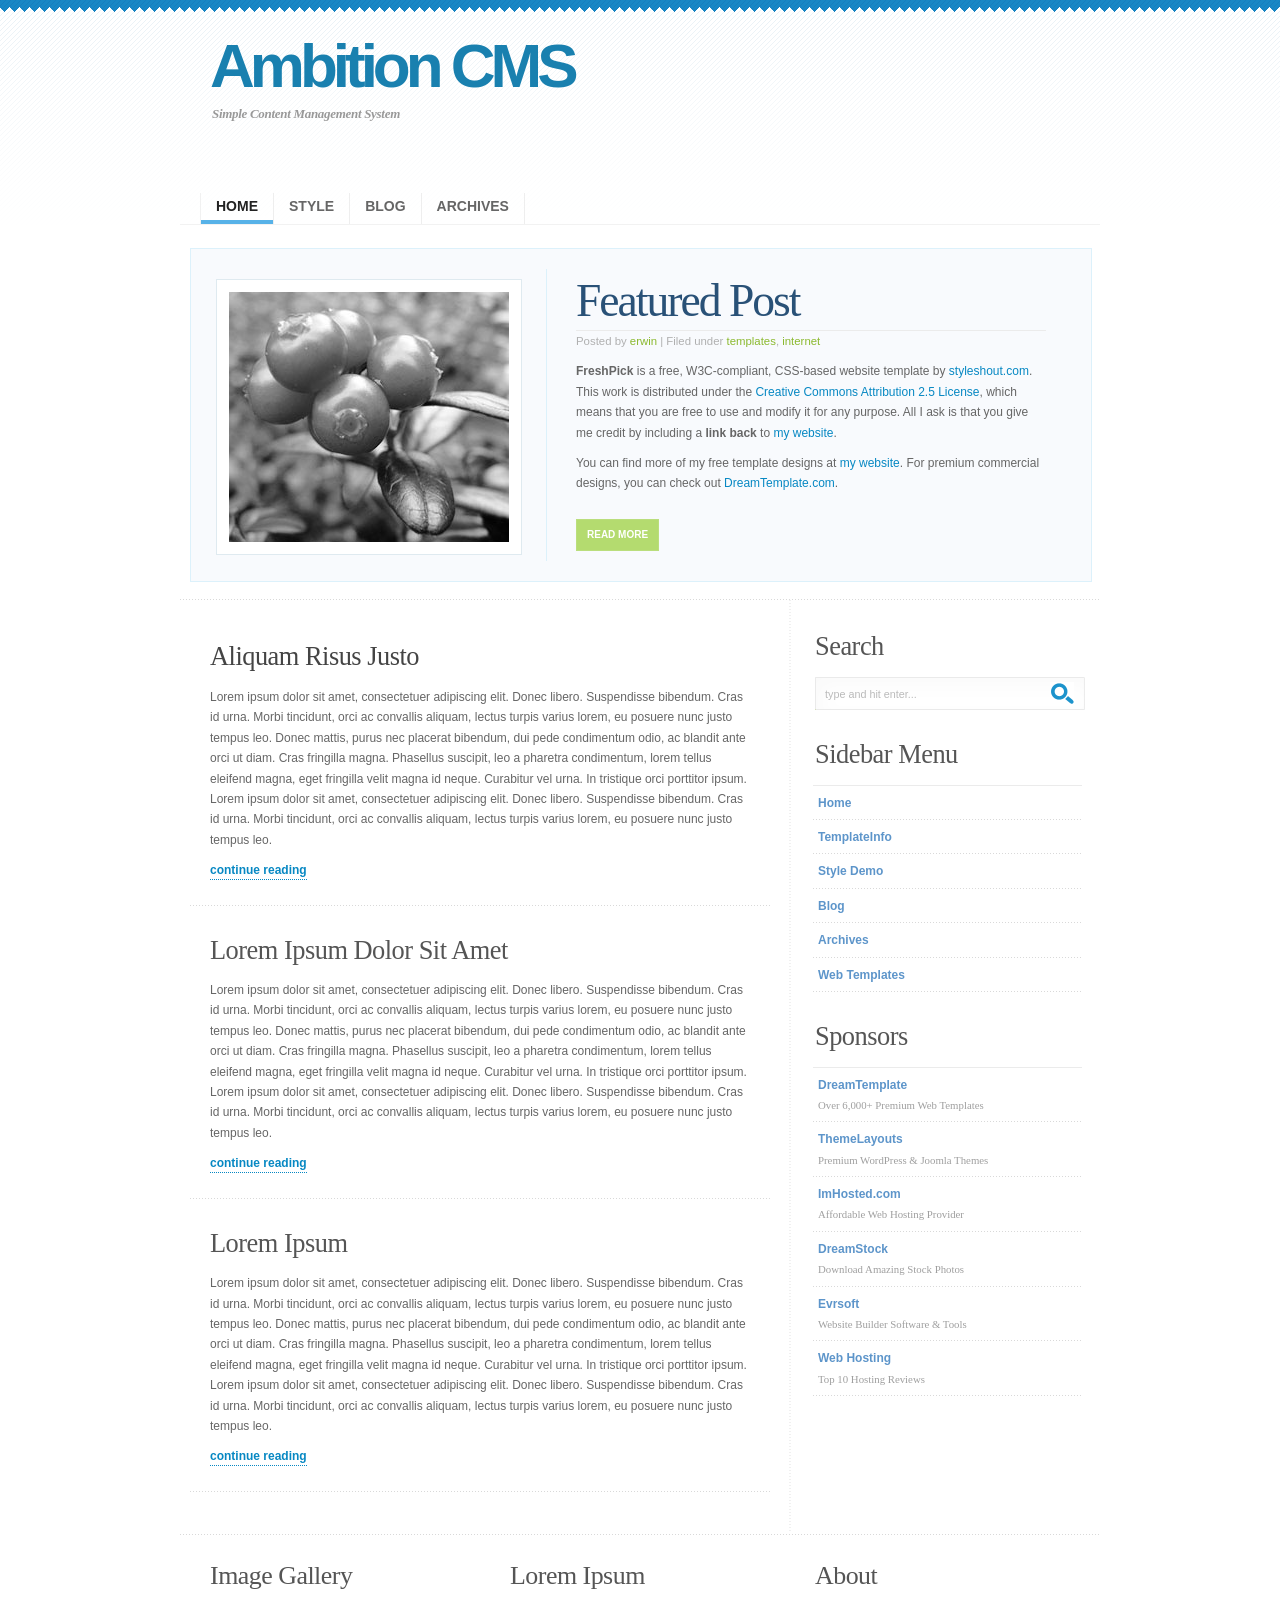
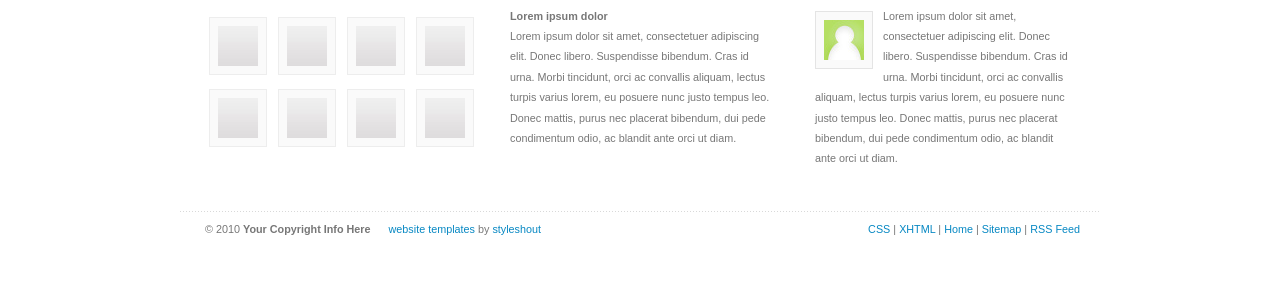
<file: index.html>
<!DOCTYPE html PUBLIC "-//W3C//DTD XHTML 1.0 Strict//EN" "http://www.w3.org/TR/xhtml1/DTD/xhtml1-strict.dtd">

<html xmlns="http://www.w3.org/1999/xhtml" xml:lang="en" lang="en">

<head>

<title>Ambition CMS</title>

<meta http-equiv="content-type" content="application/xhtml+xml; charset=UTF-8" />
<meta name="author" content="Erwin Aligam - styleshout.com" />
<meta name="description" content="Site Description Here" />
<meta name="keywords" content="keywords, here" />
<meta name="robots" content="index, follow, noarchive" />
<meta name="googlebot" content="noarchive" />

<link rel="stylesheet" type="text/css" media="screen" href="css/screen.css" />

</head>

<body>

<!-- wrap starts here -->
<div id="wrap">

	<!--header -->
	<div id="header">			
				
		<h1 id="logo-text"><a href="index.html" title="">Ambition CMS</a></h1>		
		<p id="slogan">Simple Content Management System</p>	
		
		<div  id="nav">
			<ul>
				<li class="first" id="current"><a href="index.html">Home</a></li>
				<li><a href="style.html">Style</a></li>
				<li><a href="blog.html">Blog</a></li>
				<li><a href="archives.html">Archives</a></li>								
			</ul>		
		</div>	
		
		<div id="header-image"></div>
						
	<!--header ends-->					
	</div>
	
	<!-- featured starts -->	
	<div id="featured" class="clear">				
				
			<a name="TemplateInfo"></a>
			
			<div class="image-block">
              <img src="images/img-featured.jpg" alt="featured"/>
         </div>			
			
			<div class="text-block">
			
				<h2><a href="index.html">Featured Post</a></h2>
                <p class="post-info">Posted by <a href="index.html">erwin</a> | Filed under <a href="index.html">templates</a>, <a href="index.html">internet</a></p>
			
                <p><strong>FreshPick</strong> is a free, W3C-compliant, CSS-based website template
				by <a href="http://www.styleshout.com/">styleshout.com</a>. This work is
				distributed under the <a rel="license" href="http://creativecommons.org/licenses/by/2.5/">
				Creative Commons Attribution 2.5  License</a>, which means that you are free to
				use and modify it for any purpose. All I ask is that you give me credit by including a <strong>link back</strong> to
				<a href="http://www.styleshout.com/">my website</a>.
                </p>

                <p>
                You can find more of my free template designs at <a href="http://www.styleshout.com/">my website</a>.
				For premium commercial designs, you can check out
                <a href="http://www.dreamtemplate.com" title="Website Templates">DreamTemplate.com</a>.
				</p>

				<p><a href="index.html" class="more-link">Read More</a></p>
								
			</div>								
	
	<!-- featured ends -->
	</div>	
	
	<!-- content -->
	<div id="content-outer" class="clear"><div id="content-wrap">
	
		<div id="content">
		
			<div id="left">			
			
				<div class="entry">
				
					<h3><a href="index.html">Aliquam Risus Justo</a></h3>
					<p>
					Lorem ipsum dolor sit amet, consectetuer adipiscing elit. Donec libero. Suspendisse bibendum. 
					Cras id urna. Morbi tincidunt, orci ac convallis aliquam, lectus turpis varius lorem, eu 
					posuere nunc justo tempus leo. Donec mattis, purus nec placerat bibendum, dui pede condimentum 
					odio, ac blandit ante orci ut diam. Cras fringilla magna. Phasellus suscipit, leo a pharetra 
					condimentum, lorem tellus eleifend magna, eget fringilla velit magna id neque. Curabitur vel urna. 
					In tristique orci porttitor ipsum. Lorem ipsum dolor sit amet, consectetuer adipiscing elit. Donec libero. Suspendisse bibendum. 
					Cras id urna. Morbi tincidunt, orci ac convallis aliquam, lectus turpis varius lorem, eu 
					posuere nunc justo tempus leo. 				
					</p>
								
					<p><a class="more-link" href="index.html">continue reading</a></p>
				
				</div>
				
				<div class="entry">
						
					<h3>Lorem Ipsum Dolor Sit Amet</h3>
					<p>
					Lorem ipsum dolor sit amet, consectetuer adipiscing elit. Donec libero. Suspendisse bibendum. 
					Cras id urna. Morbi tincidunt, orci ac convallis aliquam, lectus turpis varius lorem, eu 
					posuere nunc justo tempus leo. Donec mattis, purus nec placerat bibendum, dui pede condimentum 
					odio, ac blandit ante orci ut diam. Cras fringilla magna. Phasellus suscipit, leo a pharetra 
					condimentum, lorem tellus eleifend magna, eget fringilla velit magna id neque. Curabitur vel urna. 
					In tristique orci porttitor ipsum. Lorem ipsum dolor sit amet, consectetuer adipiscing elit. Donec libero. Suspendisse bibendum. 
					Cras id urna. Morbi tincidunt, orci ac convallis aliquam, lectus turpis varius lorem, eu 
					posuere nunc justo tempus leo. 				
					</p>
				
					<p><a class="more-link" href="index.html">continue reading</a></p>
				
				</div>
				
				<div class="entry">
			
					<h3>Lorem Ipsum</h3>
					<p>
					Lorem ipsum dolor sit amet, consectetuer adipiscing elit. Donec libero. Suspendisse bibendum. 
					Cras id urna. Morbi tincidunt, orci ac convallis aliquam, lectus turpis varius lorem, eu 
					posuere nunc justo tempus leo. Donec mattis, purus nec placerat bibendum, dui pede condimentum 
					odio, ac blandit ante orci ut diam. Cras fringilla magna. Phasellus suscipit, leo a pharetra 
					condimentum, lorem tellus eleifend magna, eget fringilla velit magna id neque. Curabitur vel urna. 
					In tristique orci porttitor ipsum. Lorem ipsum dolor sit amet, consectetuer adipiscing elit. Donec libero. Suspendisse bibendum. 
					Cras id urna. Morbi tincidunt, orci ac convallis aliquam, lectus turpis varius lorem, eu 
					posuere nunc justo tempus leo. 				
					</p>
				
					<p><a class="more-link" href="index.html">continue reading</a></p>
			
				</div>
				
			</div>
		
			<div id="right">
					
				<h3>Search</h3>
			
				<form id="quick-search" action="index.html" method="get" >
					<p>
					<label for="qsearch">Search:</label>
					<input class="tbox" id="qsearch" type="text" name="qsearch" value="type and hit enter..." title="Start typing and hit ENTER" />
					<input class="btn" alt="Search" type="image" name="searchsubmit" title="Search" src="images/search.gif" />
					</p>
				</form>	
				
				<div class="sidemenu">	
					<h3>Sidebar Menu</h3>
					<ul>				
						<li><a href="index.html">Home</a></li>
						<li><a href="index.html#TemplateInfo">TemplateInfo</a></li>
						<li><a href="style.html">Style Demo</a></li>
						<li><a href="blog.html">Blog</a></li>
						<li><a href="archives.html">Archives</a></li>
						<li><a href="http://www.dreamtemplate.com" title="Web Templates">Web Templates</a></li>
					</ul>	
				</div>
							
				<div class="sidemenu">
					<h3>Sponsors</h3>
					<ul>
						<li><a href="http://www.dreamtemplate.com" title="Website Templates">DreamTemplate <br />
                            <span>Over 6,000+ Premium Web Templates</span></a>
                        </li>
						<li><a href="http://www.themelayouts.com" title="WordPress Themes">ThemeLayouts <br />
                            <span>Premium WordPress &amp; Joomla Themes</span></a>
                        </li>
						<li><a href="http://www.imhosted.com" title="Website Hosting">ImHosted.com <br />
                            <span>Affordable Web Hosting Provider</span></a>
                        </li>
						<li><a href="http://www.dreamstock.com" title="Stock Photos">DreamStock <br />
                            <span>Download Amazing Stock Photos</span></a>
                        </li>
						<li><a href="http://www.evrsoft.com" title="Website Builder">Evrsoft <br />
                            <span>Website Builder Software &amp; Tools</span></a>
                        </li>
						<li><a href="http://www.webhostingwp.com" title="Web Hosting">Web Hosting <br />
                            <span>Top 10 Hosting Reviews</span></a>
                        </li>
					</ul>
				</div>		
				
				
					
			</div>		
		
		</div>	
			
	<!-- content end -->	
	</div></div>
		
	<!-- footer starts here -->	
	<div id="footer-outer" class="clear"><div id="footer-wrap">
	
		<div class="col-a">
		
			<h3>Image Gallery </h3>					
				
			<p class="thumbs">
				<a href="index.html"><img src="images/thumb.jpg" width="40" height="40" alt="thumbnail" /></a>
				<a href="index.html"><img src="images/thumb.jpg" width="40" height="40" alt="thumbnail" /></a>
				<a href="index.html"><img src="images/thumb.jpg" width="40" height="40" alt="thumbnail" /></a>
				<a href="index.html"><img src="images/thumb.jpg" width="40" height="40" alt="thumbnail" /></a>
				<a href="index.html"><img src="images/thumb.jpg" width="40" height="40" alt="thumbnail" /></a>
				<a href="index.html"><img src="images/thumb.jpg" width="40" height="40" alt="thumbnail" /></a>	
				<a href="index.html"><img src="images/thumb.jpg" width="40" height="40" alt="thumbnail" /></a>
				<a href="index.html"><img src="images/thumb.jpg" width="40" height="40" alt="thumbnail" /></a>				
			</p>				
				
				
		</div>
		
		<div class="col-a">
		
			<h3>Lorem Ipsum</h3>
			
			<p>
			<strong>Lorem ipsum dolor</strong> <br />
			Lorem ipsum dolor sit amet, consectetuer adipiscing elit. Donec libero. Suspendisse bibendum. 
			Cras id urna. Morbi tincidunt, orci ac convallis aliquam, lectus turpis varius lorem, eu 
			posuere nunc justo tempus leo. Donec mattis, purus nec placerat bibendum, dui pede condimentum 
			odio, ac blandit ante orci ut diam.</p>
		
				
		</div>		
	
		<div class="col-b">
		
			<h3>About</h3>			
			
			<p>
			<a href="index.html"><img src="images/gravatar.jpg" width="40" height="40" alt="firefox" class="float-left" /></a>
			Lorem ipsum dolor sit amet, consectetuer adipiscing elit. Donec libero. Suspendisse bibendum. 
			Cras id urna. Morbi tincidunt, orci ac convallis aliquam, lectus turpis varius lorem, eu 
			posuere nunc justo tempus leo. Donec mattis, purus nec placerat bibendum, dui pede condimentum 
			odio, ac blandit ante orci ut diam.</p>
			
			
			
		</div>		
	
	<!-- footer ends -->		
	</div></div>
	
	<!-- footer-bottom starts -->		
	<div id="footer-bottom">
		<div class="bottom-left">
			<p>
			&copy; 2010 <strong>Your Copyright Info Here</strong>&nbsp; &nbsp; &nbsp;
			<a href="http://www.bluewebtemplates.com/" title="Website Templates">website templates</a> by <a href="http://www.styleshout.com/">styleshout</a>
			</p>
		</div>
	
		<div class="bottom-right">
			<p>		
				<a href="http://jigsaw.w3.org/css-validator/check/referer">CSS</a> | 
		   	<a href="http://validator.w3.org/check/referer">XHTML</a>	|			
				<a href="index.html">Home</a> |
				<a href="index.html">Sitemap</a> |
				<a href="index.html">RSS Feed</a>								
			</p>
		</div>
	<!-- footer-bottom ends -->		
	</div>
	
<!-- wrap ends here -->
</div>

</body>
</html>
</file>
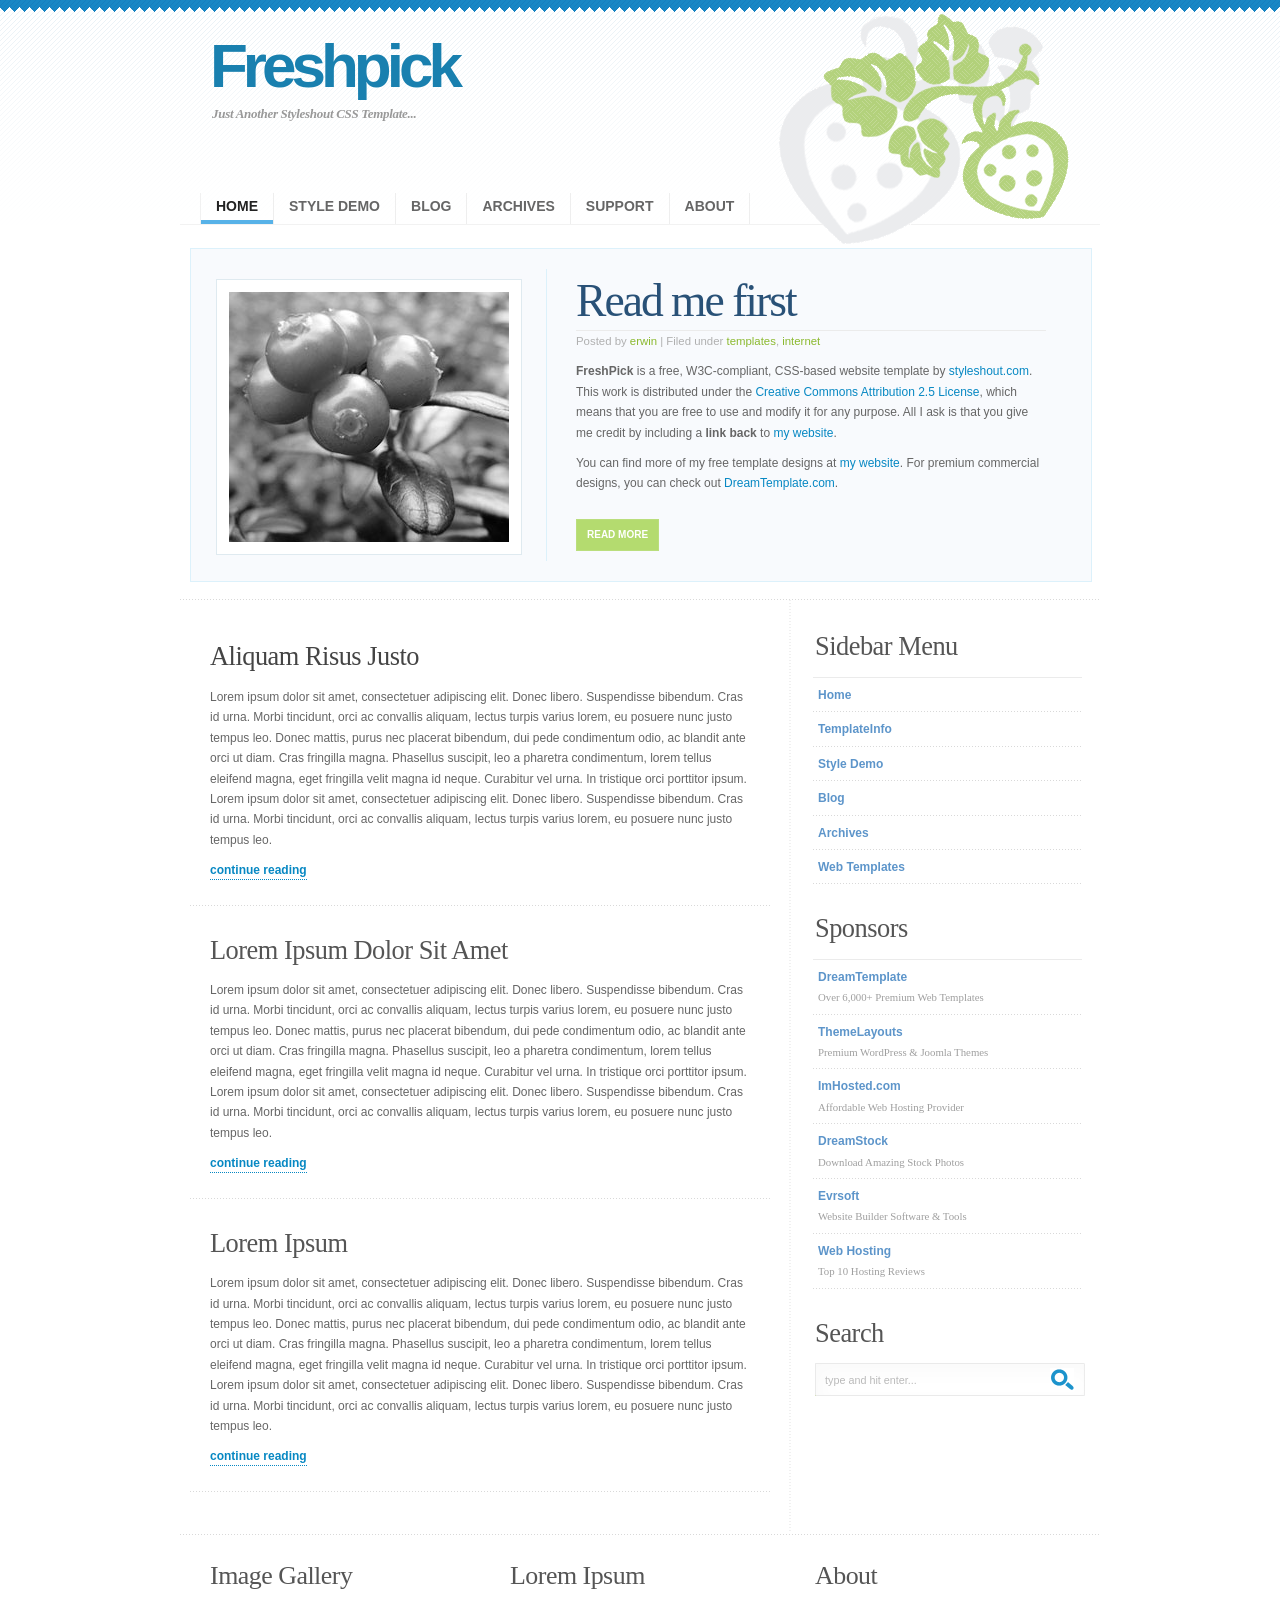
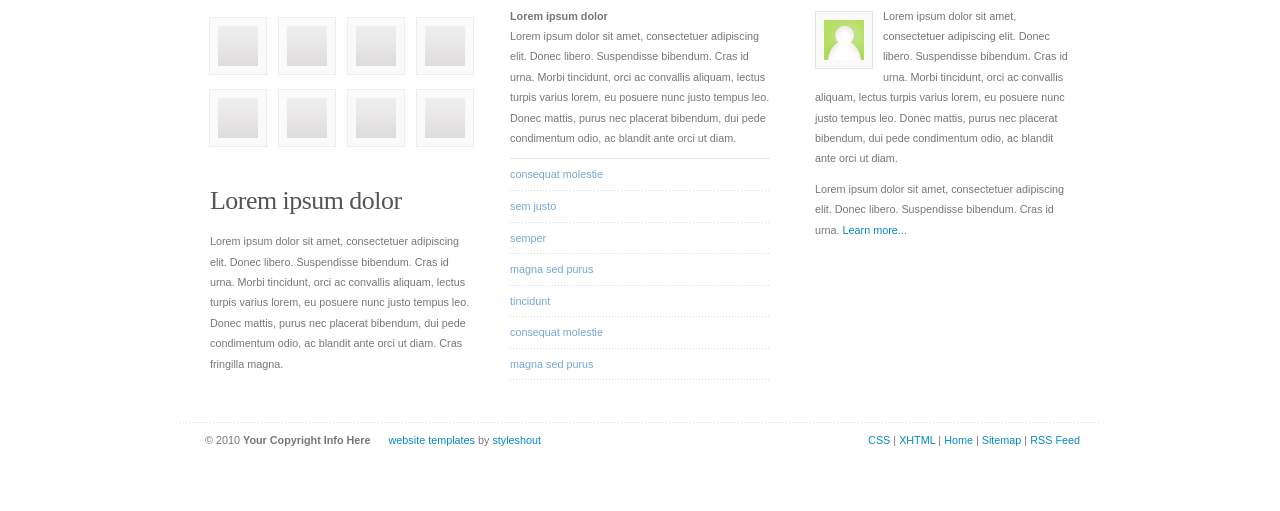
<file: bkp/Freshpick10/index.html>
<!DOCTYPE html PUBLIC "-//W3C//DTD XHTML 1.0 Strict//EN" "http://www.w3.org/TR/xhtml1/DTD/xhtml1-strict.dtd">

<html xmlns="http://www.w3.org/1999/xhtml" xml:lang="en" lang="en">

<head>

<title>Fresh Pick</title>

<meta http-equiv="content-type" content="application/xhtml+xml; charset=UTF-8" />
<meta name="author" content="Erwin Aligam - styleshout.com" />
<meta name="description" content="Site Description Here" />
<meta name="keywords" content="keywords, here" />
<meta name="robots" content="index, follow, noarchive" />
<meta name="googlebot" content="noarchive" />

<link rel="stylesheet" type="text/css" media="screen" href="css/screen.css" />

</head>

<body>

<!-- wrap starts here -->
<div id="wrap">

	<!--header -->
	<div id="header">			
				
		<h1 id="logo-text"><a href="index.html" title="">Freshpick</a></h1>		
		<p id="slogan">Just Another Styleshout CSS Template... </p>	
		
		<div  id="nav">
			<ul>
				<li class="first" id="current"><a href="index.html">Home</a></li>
				<li><a href="style.html">Style Demo</a></li>
				<li><a href="blog.html">Blog</a></li>
				<li><a href="archives.html">Archives</a></li>
				<li><a href="index.html">Support</a></li>
				<li><a href="index.html">About</a></li>		
			</ul>		
		</div>	
		
		<div id="header-image"></div>
						
	<!--header ends-->					
	</div>
	
	<!-- featured starts -->	
	<div id="featured" class="clear">				
				
			<a name="TemplateInfo"></a>
			
			<div class="image-block">
              <img src="images/img-featured.jpg" alt="featured"/>
         </div>			
			
			<div class="text-block">
			
				<h2><a href="index.html">Read me first</a></h2>
                <p class="post-info">Posted by <a href="index.html">erwin</a> | Filed under <a href="index.html">templates</a>, <a href="index.html">internet</a></p>
			
                <p><strong>FreshPick</strong> is a free, W3C-compliant, CSS-based website template
				by <a href="http://www.styleshout.com/">styleshout.com</a>. This work is
				distributed under the <a rel="license" href="http://creativecommons.org/licenses/by/2.5/">
				Creative Commons Attribution 2.5  License</a>, which means that you are free to
				use and modify it for any purpose. All I ask is that you give me credit by including a <strong>link back</strong> to
				<a href="http://www.styleshout.com/">my website</a>.
                </p>

                <p>
                You can find more of my free template designs at <a href="http://www.styleshout.com/">my website</a>.
				For premium commercial designs, you can check out
                <a href="http://www.dreamtemplate.com" title="Website Templates">DreamTemplate.com</a>.
				</p>

				<p><a href="index.html" class="more-link">Read More</a></p>
								
			</div>								
	
	<!-- featured ends -->
	</div>	
	
	<!-- content -->
	<div id="content-outer" class="clear"><div id="content-wrap">
	
		<div id="content">
		
			<div id="left">			
			
				<div class="entry">
				
					<h3><a href="index.html">Aliquam Risus Justo</a></h3>
					<p>
					Lorem ipsum dolor sit amet, consectetuer adipiscing elit. Donec libero. Suspendisse bibendum. 
					Cras id urna. Morbi tincidunt, orci ac convallis aliquam, lectus turpis varius lorem, eu 
					posuere nunc justo tempus leo. Donec mattis, purus nec placerat bibendum, dui pede condimentum 
					odio, ac blandit ante orci ut diam. Cras fringilla magna. Phasellus suscipit, leo a pharetra 
					condimentum, lorem tellus eleifend magna, eget fringilla velit magna id neque. Curabitur vel urna. 
					In tristique orci porttitor ipsum. Lorem ipsum dolor sit amet, consectetuer adipiscing elit. Donec libero. Suspendisse bibendum. 
					Cras id urna. Morbi tincidunt, orci ac convallis aliquam, lectus turpis varius lorem, eu 
					posuere nunc justo tempus leo. 				
					</p>
								
					<p><a class="more-link" href="index.html">continue reading</a></p>
				
				</div>
				
				<div class="entry">
						
					<h3>Lorem Ipsum Dolor Sit Amet</h3>
					<p>
					Lorem ipsum dolor sit amet, consectetuer adipiscing elit. Donec libero. Suspendisse bibendum. 
					Cras id urna. Morbi tincidunt, orci ac convallis aliquam, lectus turpis varius lorem, eu 
					posuere nunc justo tempus leo. Donec mattis, purus nec placerat bibendum, dui pede condimentum 
					odio, ac blandit ante orci ut diam. Cras fringilla magna. Phasellus suscipit, leo a pharetra 
					condimentum, lorem tellus eleifend magna, eget fringilla velit magna id neque. Curabitur vel urna. 
					In tristique orci porttitor ipsum. Lorem ipsum dolor sit amet, consectetuer adipiscing elit. Donec libero. Suspendisse bibendum. 
					Cras id urna. Morbi tincidunt, orci ac convallis aliquam, lectus turpis varius lorem, eu 
					posuere nunc justo tempus leo. 				
					</p>
				
					<p><a class="more-link" href="index.html">continue reading</a></p>
				
				</div>
				
				<div class="entry">
			
					<h3>Lorem Ipsum</h3>
					<p>
					Lorem ipsum dolor sit amet, consectetuer adipiscing elit. Donec libero. Suspendisse bibendum. 
					Cras id urna. Morbi tincidunt, orci ac convallis aliquam, lectus turpis varius lorem, eu 
					posuere nunc justo tempus leo. Donec mattis, purus nec placerat bibendum, dui pede condimentum 
					odio, ac blandit ante orci ut diam. Cras fringilla magna. Phasellus suscipit, leo a pharetra 
					condimentum, lorem tellus eleifend magna, eget fringilla velit magna id neque. Curabitur vel urna. 
					In tristique orci porttitor ipsum. Lorem ipsum dolor sit amet, consectetuer adipiscing elit. Donec libero. Suspendisse bibendum. 
					Cras id urna. Morbi tincidunt, orci ac convallis aliquam, lectus turpis varius lorem, eu 
					posuere nunc justo tempus leo. 				
					</p>
				
					<p><a class="more-link" href="index.html">continue reading</a></p>
			
				</div>
				
			</div>
		
			<div id="right">
							
				<div class="sidemenu">	
					<h3>Sidebar Menu</h3>
					<ul>				
						<li><a href="index.html">Home</a></li>
						<li><a href="index.html#TemplateInfo">TemplateInfo</a></li>
						<li><a href="style.html">Style Demo</a></li>
						<li><a href="blog.html">Blog</a></li>
						<li><a href="archives.html">Archives</a></li>
						<li><a href="http://www.dreamtemplate.com" title="Web Templates">Web Templates</a></li>
					</ul>	
				</div>
							
				<div class="sidemenu">
					<h3>Sponsors</h3>
					<ul>
						<li><a href="http://www.dreamtemplate.com" title="Website Templates">DreamTemplate <br />
                            <span>Over 6,000+ Premium Web Templates</span></a>
                        </li>
						<li><a href="http://www.themelayouts.com" title="WordPress Themes">ThemeLayouts <br />
                            <span>Premium WordPress &amp; Joomla Themes</span></a>
                        </li>
						<li><a href="http://www.imhosted.com" title="Website Hosting">ImHosted.com <br />
                            <span>Affordable Web Hosting Provider</span></a>
                        </li>
						<li><a href="http://www.dreamstock.com" title="Stock Photos">DreamStock <br />
                            <span>Download Amazing Stock Photos</span></a>
                        </li>
						<li><a href="http://www.evrsoft.com" title="Website Builder">Evrsoft <br />
                            <span>Website Builder Software &amp; Tools</span></a>
                        </li>
						<li><a href="http://www.webhostingwp.com" title="Web Hosting">Web Hosting <br />
                            <span>Top 10 Hosting Reviews</span></a>
                        </li>
					</ul>
				</div>		
				
				<h3>Search</h3>
			
				<form id="quick-search" action="index.html" method="get" >
					<p>
					<label for="qsearch">Search:</label>
					<input class="tbox" id="qsearch" type="text" name="qsearch" value="type and hit enter..." title="Start typing and hit ENTER" />
					<input class="btn" alt="Search" type="image" name="searchsubmit" title="Search" src="images/search.gif" />
					</p>
				</form>	
					
			</div>		
		
		</div>	
			
	<!-- content end -->	
	</div></div>
		
	<!-- footer starts here -->	
	<div id="footer-outer" class="clear"><div id="footer-wrap">
	
		<div class="col-a">
		
			<h3>Image Gallery </h3>					
				
			<p class="thumbs">
				<a href="index.html"><img src="images/thumb.jpg" width="40" height="40" alt="thumbnail" /></a>
				<a href="index.html"><img src="images/thumb.jpg" width="40" height="40" alt="thumbnail" /></a>
				<a href="index.html"><img src="images/thumb.jpg" width="40" height="40" alt="thumbnail" /></a>
				<a href="index.html"><img src="images/thumb.jpg" width="40" height="40" alt="thumbnail" /></a>
				<a href="index.html"><img src="images/thumb.jpg" width="40" height="40" alt="thumbnail" /></a>
				<a href="index.html"><img src="images/thumb.jpg" width="40" height="40" alt="thumbnail" /></a>	
				<a href="index.html"><img src="images/thumb.jpg" width="40" height="40" alt="thumbnail" /></a>
				<a href="index.html"><img src="images/thumb.jpg" width="40" height="40" alt="thumbnail" /></a>				
			</p>	
			
			<h3>Lorem ipsum dolor</h3>
			
			<p>Lorem ipsum dolor sit amet, consectetuer adipiscing elit. Donec libero. Suspendisse bibendum. 
			Cras id urna. Morbi tincidunt, orci ac convallis aliquam, lectus turpis varius lorem, eu 
			posuere nunc justo tempus leo. Donec mattis, purus nec placerat bibendum, dui pede condimentum 
			odio, ac blandit ante orci ut diam. Cras fringilla magna.  
		   </p>			
				
		</div>
		
		<div class="col-a">
		
			<h3>Lorem Ipsum</h3>
			
			<p>
			<strong>Lorem ipsum dolor</strong> <br />
			Lorem ipsum dolor sit amet, consectetuer adipiscing elit. Donec libero. Suspendisse bibendum. 
			Cras id urna. Morbi tincidunt, orci ac convallis aliquam, lectus turpis varius lorem, eu 
			posuere nunc justo tempus leo. Donec mattis, purus nec placerat bibendum, dui pede condimentum 
			odio, ac blandit ante orci ut diam.</p>
				
			<div class="footer-list">
				<ul>				
					<li><a href="index.html">consequat molestie</a></li>
					<li><a href="index.html">sem justo</a></li>
					<li><a href="index.html">semper</a></li>
					<li><a href="index.html">magna sed purus</a></li>
					<li><a href="index.html">tincidunt</a></li>		
					<li><a href="index.html">consequat molestie</a></li>		
					<li><a href="index.html">magna sed purus</a></li>					
				</ul>
			</div>
				
		</div>		
	
		<div class="col-b">
		
			<h3>About</h3>			
			
			<p>
			<a href="index.html"><img src="images/gravatar.jpg" width="40" height="40" alt="firefox" class="float-left" /></a>
			Lorem ipsum dolor sit amet, consectetuer adipiscing elit. Donec libero. Suspendisse bibendum. 
			Cras id urna. Morbi tincidunt, orci ac convallis aliquam, lectus turpis varius lorem, eu 
			posuere nunc justo tempus leo. Donec mattis, purus nec placerat bibendum, dui pede condimentum 
			odio, ac blandit ante orci ut diam.</p>
			
			<p>
			Lorem ipsum dolor sit amet, consectetuer adipiscing elit. Donec libero. Suspendisse bibendum. 
			Cras id urna. <a href="index.html">Learn more...</a></p>			
			
		</div>		
	
	<!-- footer ends -->		
	</div></div>
	
	<!-- footer-bottom starts -->		
	<div id="footer-bottom">
		<div class="bottom-left">
			<p>
			&copy; 2010 <strong>Your Copyright Info Here</strong>&nbsp; &nbsp; &nbsp;
			<a href="http://www.bluewebtemplates.com/" title="Website Templates">website templates</a> by <a href="http://www.styleshout.com/">styleshout</a>
			</p>
		</div>
	
		<div class="bottom-right">
			<p>		
				<a href="http://jigsaw.w3.org/css-validator/check/referer">CSS</a> | 
		   	<a href="http://validator.w3.org/check/referer">XHTML</a>	|			
				<a href="index.html">Home</a> |
				<a href="index.html">Sitemap</a> |
				<a href="index.html">RSS Feed</a>								
			</p>
		</div>
	<!-- footer-bottom ends -->		
	</div>
	
<!-- wrap ends here -->
</div>

</body>
</html>
</file>
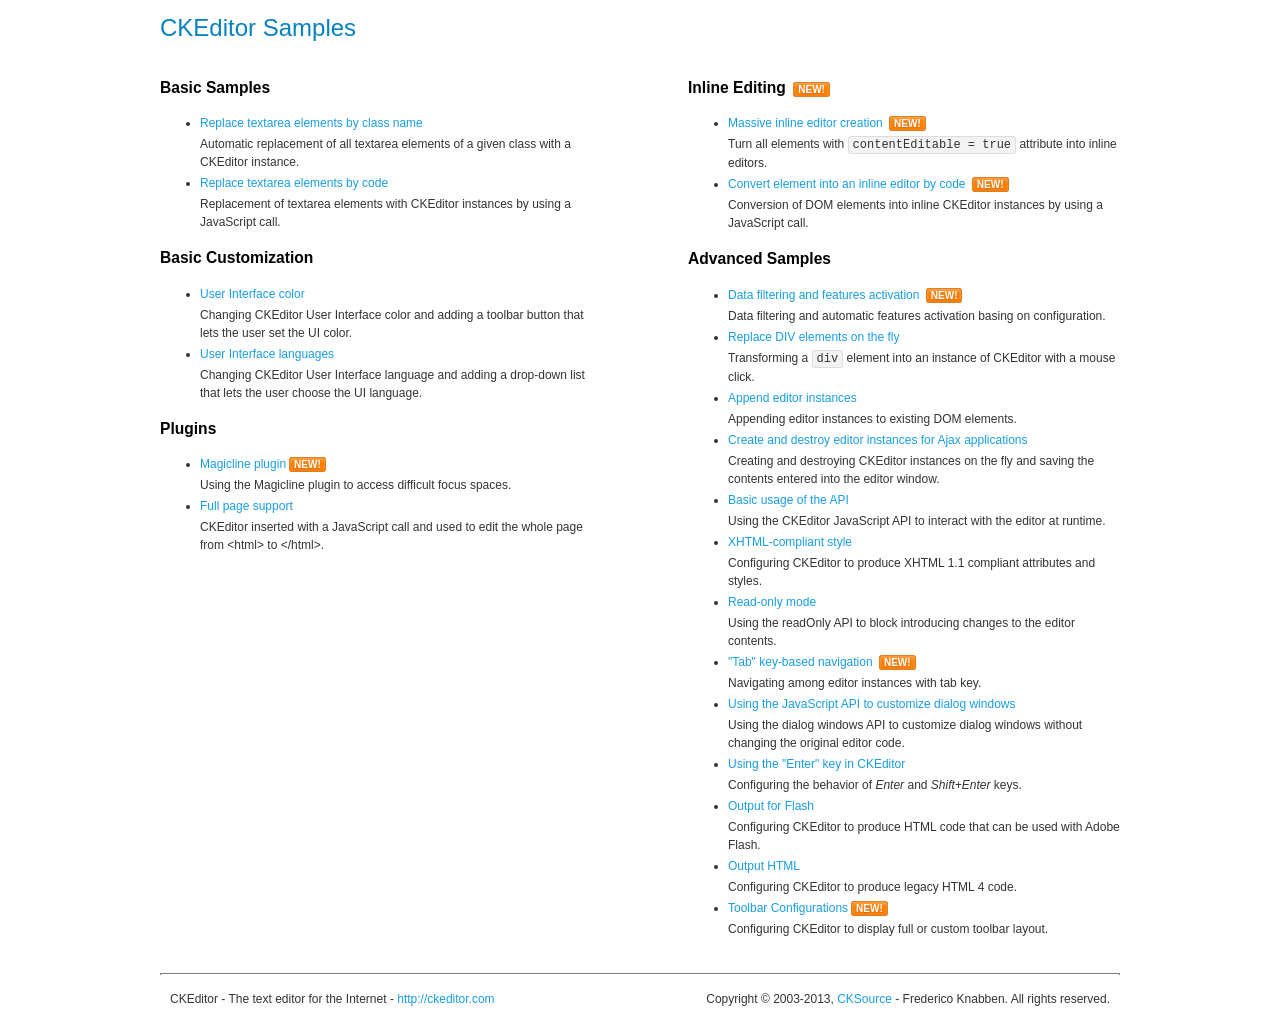
<file: third_party/ckeditor/samples/index.html>
<!DOCTYPE html>
<!--
Copyright (c) 2003-2013, CKSource - Frederico Knabben. All rights reserved.
For licensing, see LICENSE.html or http://ckeditor.com/license
-->
<html>
<head>
	<title>CKEditor Samples</title>
	<meta charset="utf-8">
	<link rel="stylesheet" href="sample.css">
</head>
<body>
	<h1 class="samples">
		CKEditor Samples
	</h1>
	<div class="twoColumns">
		<div class="twoColumnsLeft">
			<h2 class="samples">
				Basic Samples
			</h2>
			<dl class="samples">
				<dt><a class="samples" href="replacebyclass.html">Replace textarea elements by class name</a></dt>
				<dd>Automatic replacement of all textarea elements of a given class with a CKEditor instance.</dd>

				<dt><a class="samples" href="replacebycode.html">Replace textarea elements by code</a></dt>
				<dd>Replacement of textarea elements with CKEditor instances by using a JavaScript call.</dd>
			</dl>

			<h2 class="samples">
				Basic Customization
			</h2>
			<dl class="samples">
				<dt><a class="samples" href="uicolor.html">User Interface color</a></dt>
				<dd>Changing CKEditor User Interface color and adding a toolbar button that lets the user set the UI color.</dd>

				<dt><a class="samples" href="uilanguages.html">User Interface languages</a></dt>
				<dd>Changing CKEditor User Interface language and adding a drop-down list that lets the user choose the UI language.</dd>
			</dl>


			<h2 class="samples">Plugins</h2>
<dl class="samples">
<dt><a class="samples" href="plugins/magicline/magicline.html">Magicline plugin</a><span class="new">New!</span></dt>
<dd>Using the Magicline plugin to access difficult focus spaces.</dd>

<dt><a class="samples" href="plugins/wysiwygarea/fullpage.html">Full page support</a></dt>
<dd>CKEditor inserted with a JavaScript call and used to edit the whole page from &lt;html&gt; to &lt;/html&gt;.</dd>
</dl>
		</div>
		<div class="twoColumnsRight">
			<h2 class="samples">
				Inline Editing <span class="new">New!</span>
			</h2>
			<dl class="samples">
				<dt><a class="samples" href="inlineall.html">Massive inline editor creation</a> <span class="new">New!</span></dt>
				<dd>Turn all elements with <code>contentEditable = true</code> attribute into inline editors.</dd>

				<dt><a class="samples" href="inlinebycode.html">Convert element into an inline editor by code</a> <span class="new">New!</span></dt>
				<dd>Conversion of DOM elements into inline CKEditor instances by using a JavaScript call.</dd>

				
			</dl>

			<h2 class="samples">
				Advanced Samples
			</h2>
			<dl class="samples">
				<dt><a class="samples" href="datafiltering.html">Data filtering and features activation</a> <span class="new">New!</span></dt>
				<dd>Data filtering and automatic features activation basing on configuration.</dd>

				<dt><a class="samples" href="divreplace.html">Replace DIV elements on the fly</a></dt>
				<dd>Transforming a <code>div</code> element into an instance of CKEditor with a mouse click.</dd>

				<dt><a class="samples" href="appendto.html">Append editor instances</a></dt>
				<dd>Appending editor instances to existing DOM elements.</dd>

				<dt><a class="samples" href="ajax.html">Create and destroy editor instances for Ajax applications</a></dt>
				<dd>Creating and destroying CKEditor instances on the fly and saving the contents entered into the editor window.</dd>

				<dt><a class="samples" href="api.html">Basic usage of the API</a></dt>
				<dd>Using the CKEditor JavaScript API to interact with the editor at runtime.</dd>

				<dt><a class="samples" href="xhtmlstyle.html">XHTML-compliant style</a></dt>
				<dd>Configuring CKEditor to produce XHTML 1.1 compliant attributes and styles.</dd>

				<dt><a class="samples" href="readonly.html">Read-only mode</a></dt>
				<dd>Using the readOnly API to block introducing changes to the editor contents.</dd>

				<dt><a class="samples" href="tabindex.html">"Tab" key-based navigation</a> <span class="new">New!</span></dt>
				<dd>Navigating among editor instances with tab key.</dd>


				
<dt><a class="samples" href="plugins/dialog/dialog.html">Using the JavaScript API to customize dialog windows</a></dt>
<dd>Using the dialog windows API to customize dialog windows without changing the original editor code.</dd>

<dt><a class="samples" href="plugins/enterkey/enterkey.html">Using the &quot;Enter&quot; key in CKEditor</a></dt>
<dd>Configuring the behavior of <em>Enter</em> and <em>Shift+Enter</em> keys.</dd>

<dt><a class="samples" href="plugins/htmlwriter/outputforflash.html">Output for Flash</a></dt>
<dd>Configuring CKEditor to produce HTML code that can be used with Adobe Flash.</dd>

<dt><a class="samples" href="plugins/htmlwriter/outputhtml.html">Output HTML</a></dt>
<dd>Configuring CKEditor to produce legacy HTML 4 code.</dd>

<dt><a class="samples" href="plugins/toolbar/toolbar.html">Toolbar Configurations</a><span class="new">New!</span></dt>
<dd>Configuring CKEditor to display full or custom toolbar layout.</dd>

			</dl>
		</div>
	</div>
	<div id="footer">
		<hr>
		<p>
			CKEditor - The text editor for the Internet - <a class="samples" href="http://ckeditor.com/">http://ckeditor.com</a>
		</p>
		<p id="copy">
			Copyright &copy; 2003-2013, <a class="samples" href="http://cksource.com/">CKSource</a> - Frederico Knabben. All rights reserved.
		</p>
	</div>
</body>
</html>
</file>
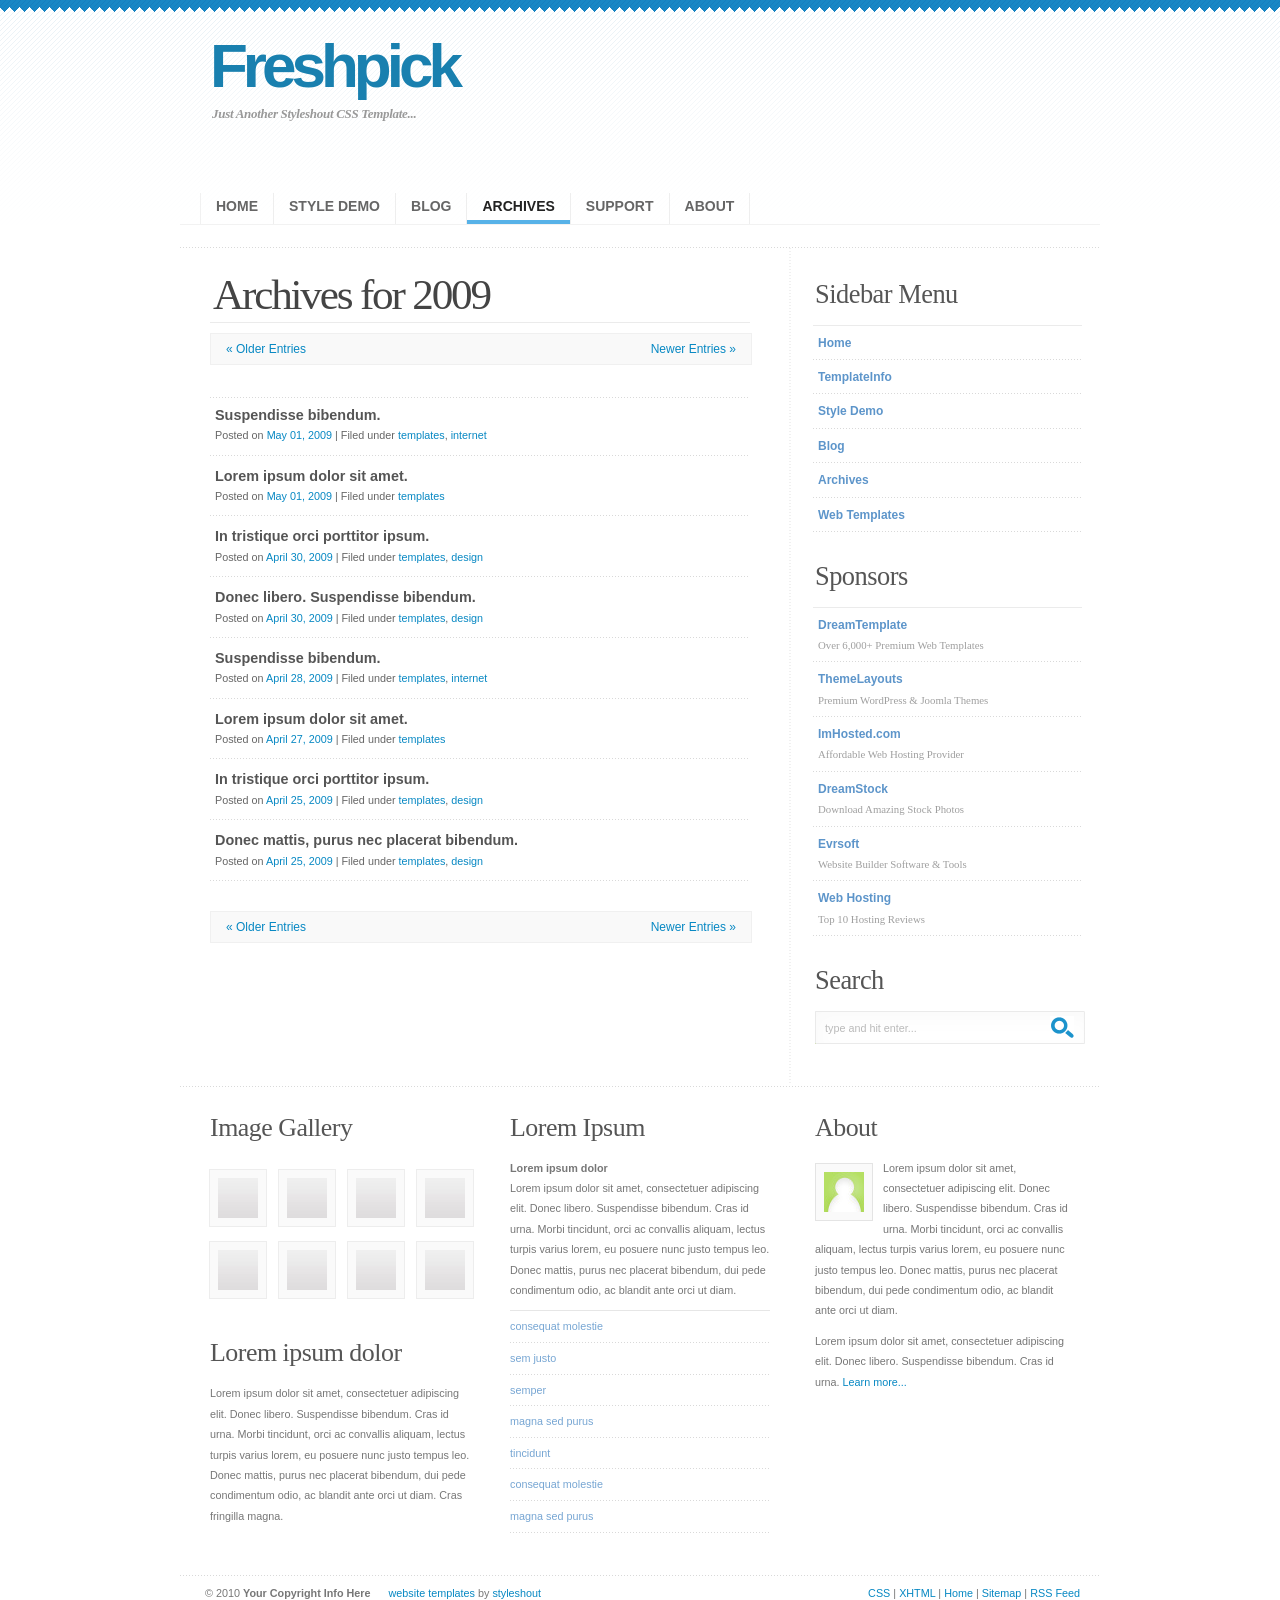
<file: archives.html>
<!DOCTYPE html PUBLIC "-//W3C//DTD XHTML 1.0 Strict//EN" "http://www.w3.org/TR/xhtml1/DTD/xhtml1-strict.dtd">

<html xmlns="http://www.w3.org/1999/xhtml" xml:lang="en" lang="en">

<head>

<title>Fresh Pick</title>

<meta http-equiv="content-type" content="application/xhtml+xml; charset=UTF-8" />
<meta name="author" content="Erwin Aligam - styleshout.com" />
<meta name="description" content="Site Description Here" />
<meta name="keywords" content="keywords, here" />
<meta name="robots" content="index, follow, noarchive" />
<meta name="googlebot" content="noarchive" />

<link rel="stylesheet" type="text/css" media="screen" href="css/screen.css" />

</head>

<body>

<!-- wrap starts here -->
<div id="wrap">

	<!--header -->
	<div id="header">			
				
		<h1 id="logo-text"><a href="index.html" title="">Freshpick</a></h1>	
		<p id="slogan">Just Another Styleshout CSS Template... </p>		
		
		<div  id="nav">
			<ul>
				<li class="first"><a href="index.html">Home</a></li>
				<li><a href="style.html">Style Demo</a></li>
				<li><a href="blog.html">Blog</a></li>
				<li id="current"><a href="archives.html">Archives</a></li>
				<li><a href="index.html">Support</a></li>
				<li><a href="index.html">About</a></li>		
			</ul>		
		</div>	
		
		<div id="header-image"></div>
				
	<!--header ends-->					
	</div>
	
	<!-- content -->
	<div id="content-outer" class="clear"><div id="content-wrap">
	
		<div id="content">
		
			<div id="left">			
			
				<h2><a href="index.html">Archives for 2009</a></h2>
					
					<div class="page-navigation clear">
						<div class="float-left"><a href="#">&laquo; Older Entries</a></div>
						<div class="float-right"><a href="#">Newer Entries &raquo; </a></div>						
					</div>
					
					<ul class="archive">
					
						<li>
							<div class="post-title"><strong><a href="index.html">Suspendisse bibendum.</a></strong></div>
							<div class="post-details">Posted on <a href="index.html">May 01, 2009</a> | Filed under <a href="index.html">templates</a>, <a href="index.html">internet</a></div>
						</li>
						<li>
							<div class="post-title"><strong><a href="index.html">Lorem ipsum dolor sit amet.</a></strong></div>
							<div class="post-details">Posted on <a href="index.html">May 01, 2009</a> | Filed under <a href="index.html">templates</a></div>
						</li>
						<li>
							<div class="post-title"><strong><a href="index.html">In tristique orci porttitor ipsum.</a></strong></div>
							<div class="post-details">Posted on <a href="index.html">April 30, 2009</a> | Filed under <a href="index.html">templates</a>, <a href="index.html">design</a></div>
						</li>
						<li>
							<div class="post-title"><strong><a href="index.html">Donec libero. Suspendisse bibendum.</a></strong></div>
							<div class="post-details">Posted on <a href="index.html">April 30, 2009</a> | Filed under <a href="index.html">templates</a>, <a href="index.html">design</a></div>
						</li>
						<li>
							<div class="post-title"><strong><a href="index.html">Suspendisse bibendum.</a></strong></div>
							<div class="post-details">Posted on <a href="index.html">April 28, 2009</a> | Filed under <a href="index.html">templates</a>, <a href="index.html">internet</a></div>
						</li>
						<li>
							<div class="post-title"><strong><a href="index.html">Lorem ipsum dolor sit amet.</a></strong></div>
							<div class="post-details">Posted on <a href="index.html">April 27, 2009</a> | Filed under <a href="index.html">templates</a></div>
						</li>
						<li>
							<div class="post-title"><strong><a href="index.html">In tristique orci porttitor ipsum.</a></strong></div>
							<div class="post-details">Posted on <a href="index.html">April 25, 2009</a> | Filed under <a href="index.html">templates</a>, <a href="index.html">design</a></div>
						</li>
						<li>
							<div class="post-title"><strong><a href="index.html">Donec mattis, purus nec placerat bibendum.</a></strong></div>
							<div class="post-details">Posted on <a href="index.html">April 25, 2009</a> | Filed under <a href="index.html">templates</a>, <a href="index.html">design</a></div>
						</li>
						
					</ul>			
					
					<div class="page-navigation clear">
						<div class="float-left"><a href="#">&laquo; Older Entries</a></div>
						<div class="float-right"><a href="#">Newer Entries &raquo; </a></div>						
					</div>		
				
			</div>
		
			<div id="right">
							
				<div class="sidemenu">	
					<h3>Sidebar Menu</h3>
					<ul>				
						<li><a href="index.html">Home</a></li>
						<li><a href="index.html#TemplateInfo">TemplateInfo</a></li>
						<li><a href="style.html">Style Demo</a></li>
						<li><a href="blog.html">Blog</a></li>
						<li><a href="archives.html">Archives</a></li>
						<li><a href="http://www.dreamtemplate.com" title="Web Templates">Web Templates</a></li>
					</ul>	
				</div>
							
				<div class="sidemenu">
					<h3>Sponsors</h3>
                    <ul>
						<li><a href="http://www.dreamtemplate.com" title="Website Templates">DreamTemplate <br />
                            <span>Over 6,000+ Premium Web Templates</span></a>
                        </li>
						<li><a href="http://www.themelayouts.com" title="WordPress Themes">ThemeLayouts <br />
                            <span>Premium WordPress &amp; Joomla Themes</span></a>
                        </li>
						<li><a href="http://www.imhosted.com" title="Website Hosting">ImHosted.com <br />
                            <span>Affordable Web Hosting Provider</span></a>
                        </li>
						<li><a href="http://www.dreamstock.com" title="Stock Photos">DreamStock <br />
                            <span>Download Amazing Stock Photos</span></a>
                        </li>
						<li><a href="http://www.evrsoft.com" title="Website Builder">Evrsoft <br />
                            <span>Website Builder Software &amp; Tools</span></a>
                        </li>
						<li><a href="http://www.webhostingwp.com" title="Web Hosting">Web Hosting <br />
                            <span>Top 10 Hosting Reviews</span></a>
                        </li>
					</ul>
				</div>	
				
				<h3>Search</h3>
			
				<form id="quick-search" action="index.html" method="get" >
					<p>
					<label for="qsearch">Search:</label>
					<input class="tbox" id="qsearch" type="text" name="qsearch" value="type and hit enter..." title="Start typing and hit ENTER" />
					<input class="btn" alt="Search" type="image" name="searchsubmit" title="Search" src="images/search.gif" />
					</p>
				</form>			
					
			</div>		
		
		</div>	
			
	<!-- content end -->	
	</div></div>
		
	<!-- footer starts here -->	
	<div id="footer-outer" class="clear"><div id="footer-wrap">
	
		<div class="col-a">
		
			<h3>Image Gallery </h3>					
				
			<p class="thumbs">
				<a href="index.html"><img src="images/thumb.jpg" width="40" height="40" alt="thumbnail" /></a>
				<a href="index.html"><img src="images/thumb.jpg" width="40" height="40" alt="thumbnail" /></a>
				<a href="index.html"><img src="images/thumb.jpg" width="40" height="40" alt="thumbnail" /></a>
				<a href="index.html"><img src="images/thumb.jpg" width="40" height="40" alt="thumbnail" /></a>
				<a href="index.html"><img src="images/thumb.jpg" width="40" height="40" alt="thumbnail" /></a>
				<a href="index.html"><img src="images/thumb.jpg" width="40" height="40" alt="thumbnail" /></a>	
				<a href="index.html"><img src="images/thumb.jpg" width="40" height="40" alt="thumbnail" /></a>
				<a href="index.html"><img src="images/thumb.jpg" width="40" height="40" alt="thumbnail" /></a>				
			</p>	
			
			<h3>Lorem ipsum dolor</h3>
			
			<p>Lorem ipsum dolor sit amet, consectetuer adipiscing elit. Donec libero. Suspendisse bibendum. 
			Cras id urna. Morbi tincidunt, orci ac convallis aliquam, lectus turpis varius lorem, eu 
			posuere nunc justo tempus leo. Donec mattis, purus nec placerat bibendum, dui pede condimentum 
			odio, ac blandit ante orci ut diam. Cras fringilla magna.  
		   </p>		
				
		</div>
		
		<div class="col-a">
		
			<h3>Lorem Ipsum</h3>
			
			<p>
			<strong>Lorem ipsum dolor</strong> <br />
			Lorem ipsum dolor sit amet, consectetuer adipiscing elit. Donec libero. Suspendisse bibendum. 
			Cras id urna. Morbi tincidunt, orci ac convallis aliquam, lectus turpis varius lorem, eu 
			posuere nunc justo tempus leo. Donec mattis, purus nec placerat bibendum, dui pede condimentum 
			odio, ac blandit ante orci ut diam.</p>
				
			<div class="footer-list">
				<ul>				
					<li><a href="index.html">consequat molestie</a></li>
					<li><a href="index.html">sem justo</a></li>
					<li><a href="index.html">semper</a></li>
					<li><a href="index.html">magna sed purus</a></li>
					<li><a href="index.html">tincidunt</a></li>		
					<li><a href="index.html">consequat molestie</a></li>		
					<li><a href="index.html">magna sed purus</a></li>					
				</ul>
			</div>
				
		</div>		
	
		<div class="col-b">
		
			<h3>About</h3>			
			
			<p>
			<a href="index.html"><img src="images/gravatar.jpg" width="40" height="40" alt="firefox" class="float-left" /></a>
			Lorem ipsum dolor sit amet, consectetuer adipiscing elit. Donec libero. Suspendisse bibendum. 
			Cras id urna. Morbi tincidunt, orci ac convallis aliquam, lectus turpis varius lorem, eu 
			posuere nunc justo tempus leo. Donec mattis, purus nec placerat bibendum, dui pede condimentum 
			odio, ac blandit ante orci ut diam.</p>
			
			<p>
			Lorem ipsum dolor sit amet, consectetuer adipiscing elit. Donec libero. Suspendisse bibendum. 
			Cras id urna. <a href="index.html">Learn more...</a></p>			
			
		</div>		
	
	<!-- footer ends -->		
	</div></div>
	
	<!-- footer-bottom starts -->		
	<div id="footer-bottom">
		<div class="bottom-left">
			<p>
			&copy; 2010 <strong>Your Copyright Info Here</strong>&nbsp; &nbsp; &nbsp;
			<a href="http://www.bluewebtemplates.com/" title="Website Templates">website templates</a> by <a href="http://www.styleshout.com/">styleshout</a>
			</p>
		</div>
	
		<div class="bottom-right">
			<p>		
				<a href="http://jigsaw.w3.org/css-validator/check/referer">CSS</a> | 
		   	<a href="http://validator.w3.org/check/referer">XHTML</a>	|			
				<a href="index.html">Home</a> |
				<a href="index.html">Sitemap</a> |
				<a href="index.html">RSS Feed</a>								
			</p>
		</div>
	<!-- footer-bottom ends -->		
	</div>
	
<!-- wrap ends here -->
</div>

</body>
</html>
</file>
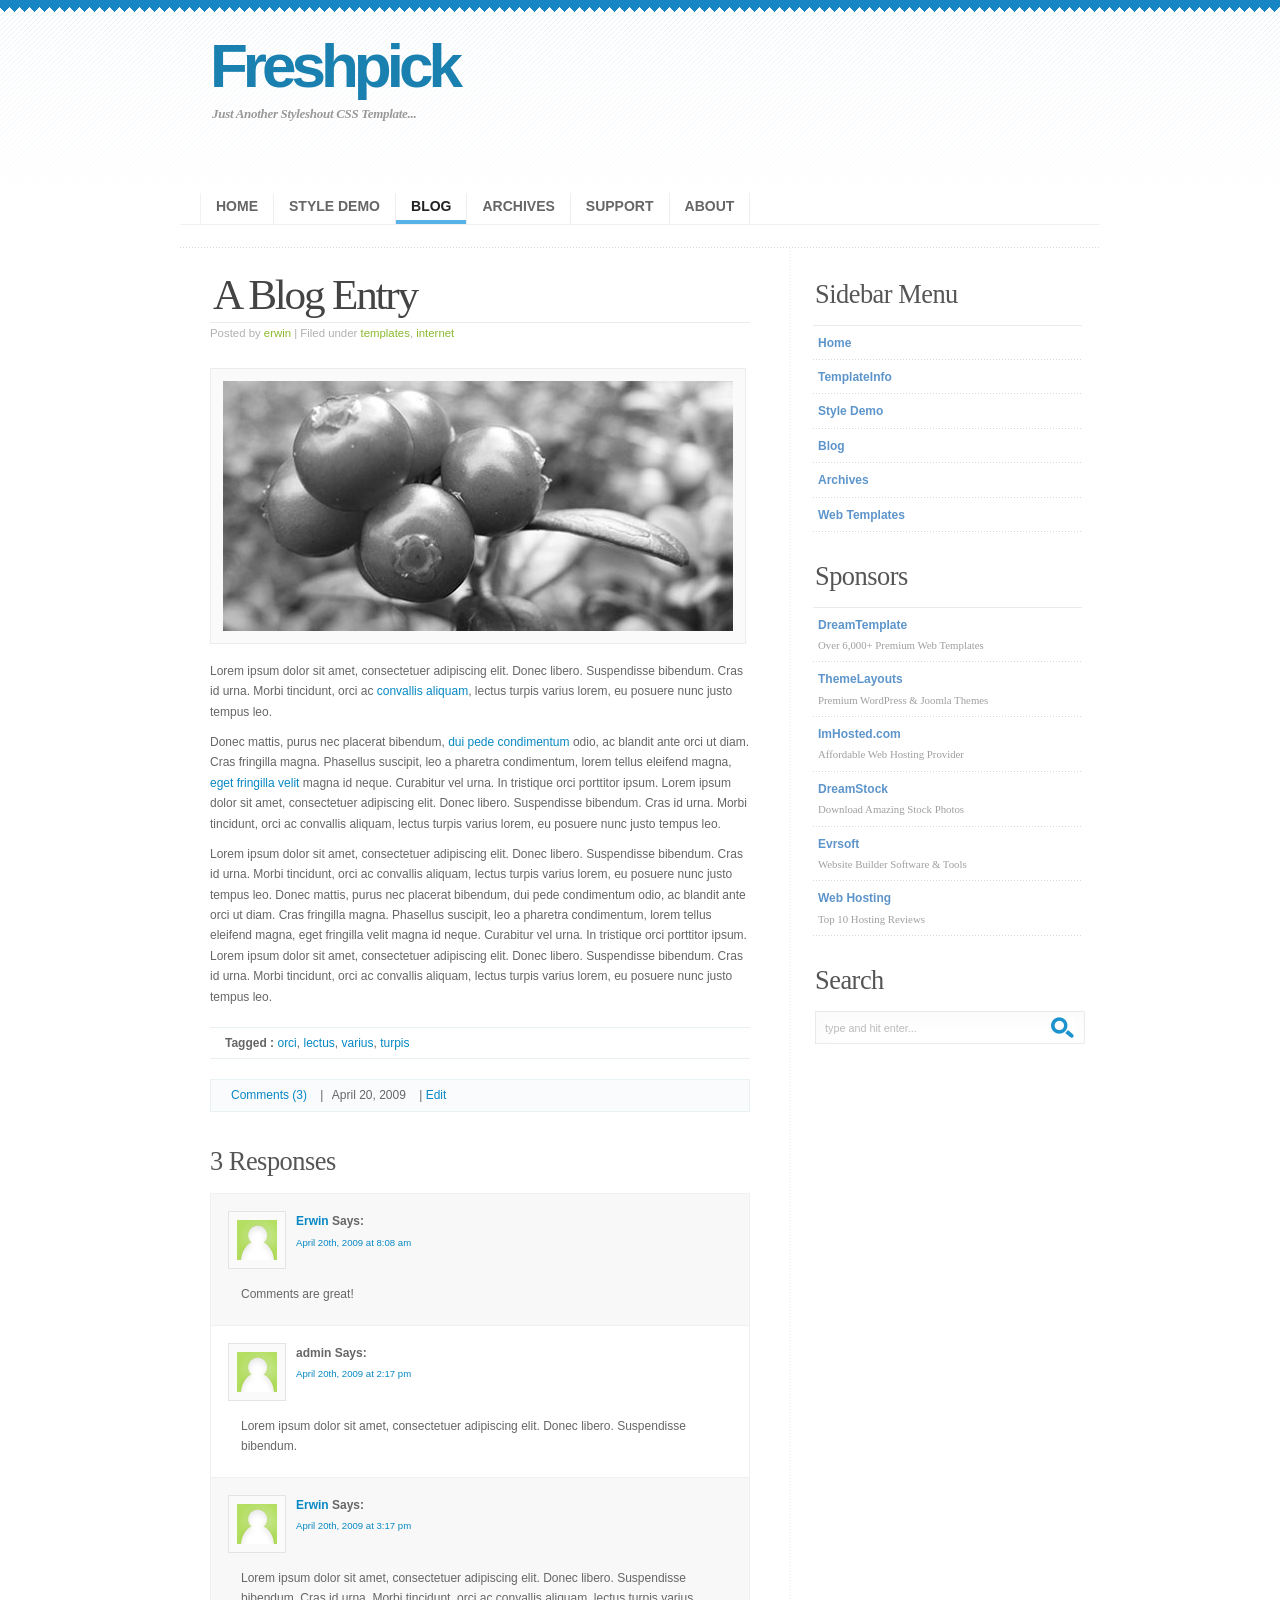
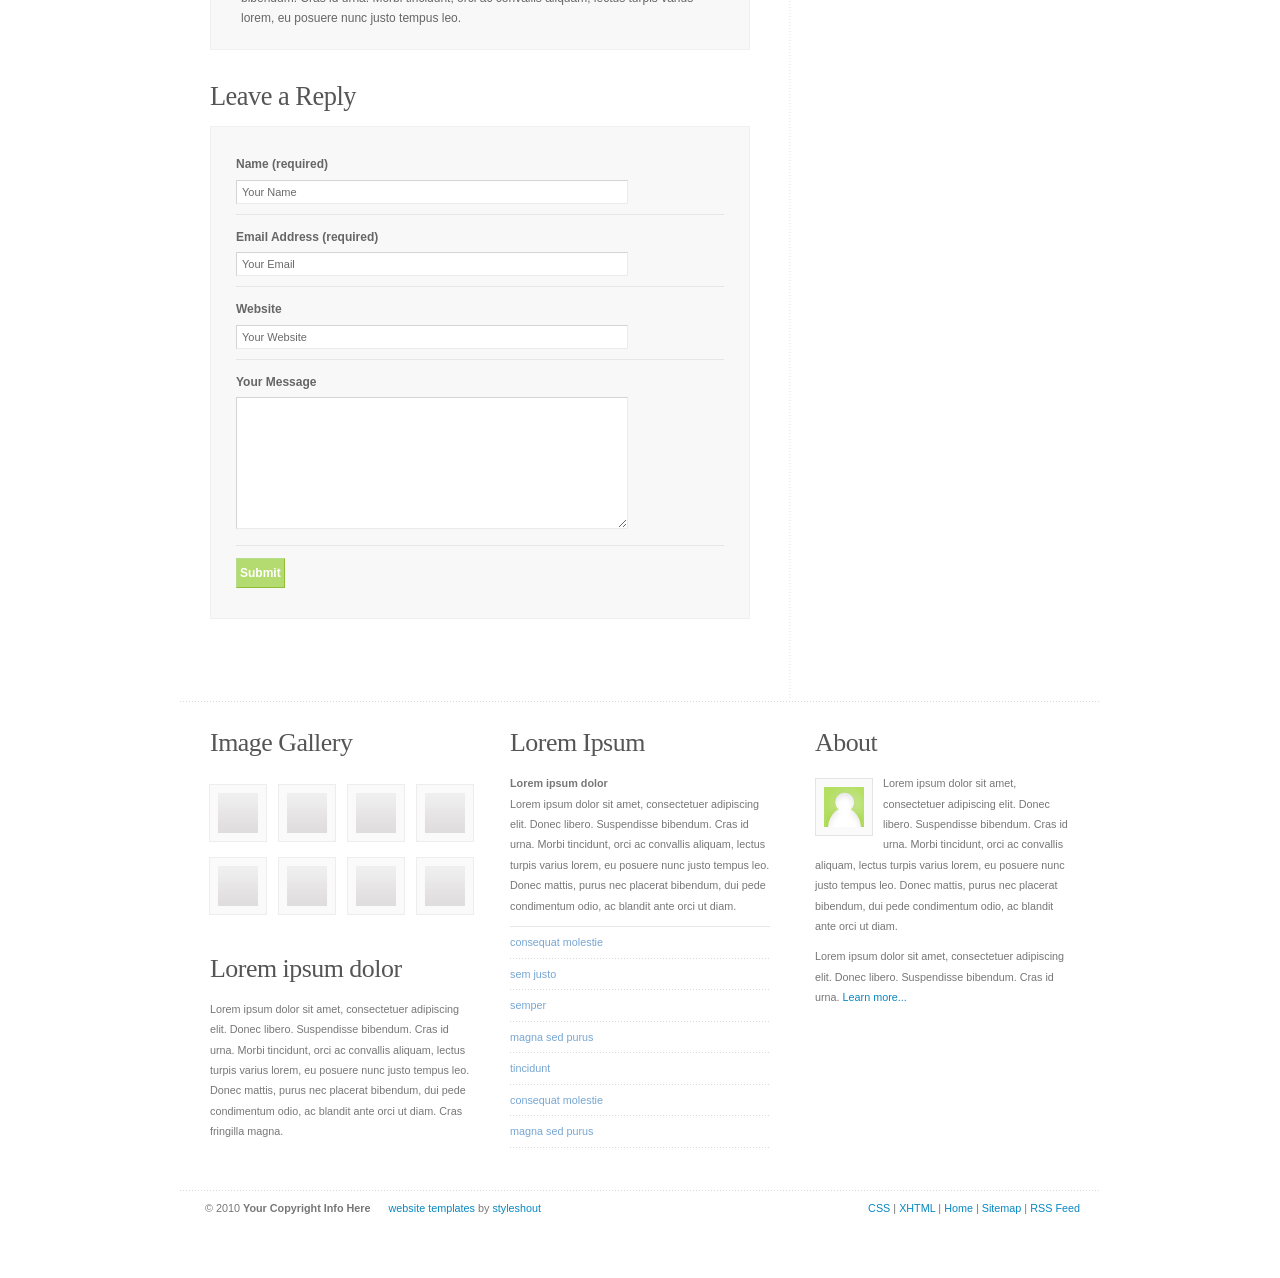
<file: blog.html>
<!DOCTYPE html PUBLIC "-//W3C//DTD XHTML 1.0 Strict//EN" "http://www.w3.org/TR/xhtml1/DTD/xhtml1-strict.dtd">

<html xmlns="http://www.w3.org/1999/xhtml" xml:lang="en" lang="en">

<head>

<title>Fresh Pick</title>

<meta http-equiv="content-type" content="application/xhtml+xml; charset=UTF-8" />
<meta name="author" content="Erwin Aligam - styleshout.com" />
<meta name="description" content="Site Description Here" />
<meta name="keywords" content="keywords, here" />
<meta name="robots" content="index, follow, noarchive" />
<meta name="googlebot" content="noarchive" />

<link rel="stylesheet" type="text/css" media="screen" href="css/screen.css" />

</head>

<body>

<!-- wrap starts here -->
<div id="wrap">

	<!--header -->
	<div id="header">			
				
		<h1 id="logo-text"><a href="index.html" title="">Freshpick</a></h1>	
		<p id="slogan">Just Another Styleshout CSS Template... </p>		
		
		<div  id="nav">
			<ul>
				<li class="first"><a href="index.html">Home</a></li>
				<li><a href="style.html">Style Demo</a></li>
				<li id="current"><a href="blog.html">Blog</a></li>
				<li><a href="archives.html">Archives</a></li>
				<li><a href="index.html">Support</a></li>
				<li><a href="index.html">About</a></li>		
			</ul>		
		</div>	
		
		<div id="header-image"></div>
				
	<!--header ends-->					
	</div>
	
	<!-- content -->
	<div id="content-outer" class="clear"><div id="content-wrap">
	
		<div id="content">
		
			<div id="left">			
			
				<div class="post no-bg">
			
					<h2><a href="index.html">A Blog Entry</a></h2>
					
					<p class="post-info">Posted by <a href="index.html">erwin</a> | Filed under <a href="index.html">templates</a>, <a href="index.html">internet</a>  </p>
				
					<div class="image-section">
              		<img src="images/img-post.jpg" alt="image post"/>
         		</div>					
					
					<p>Lorem ipsum dolor sit amet, consectetuer adipiscing elit. Donec libero. Suspendisse bibendum. 
					Cras id urna. Morbi tincidunt, orci ac <a href="index.html">convallis aliquam</a>, lectus turpis varius lorem, eu 
					posuere nunc justo tempus leo.</p>
			
					<p>Donec mattis, purus nec placerat bibendum, <a href="index.html">dui pede condimentum</a> 
					odio, ac blandit ante orci ut diam. Cras fringilla magna. Phasellus suscipit, leo a pharetra 
					condimentum, lorem tellus eleifend magna, <a href="index.html">eget fringilla velit</a> magna id neque. Curabitur vel urna. 
					In tristique orci porttitor ipsum. Lorem ipsum dolor sit amet, consectetuer adipiscing elit. Donec libero. Suspendisse bibendum. 
					Cras id urna. Morbi tincidunt, orci ac convallis aliquam, lectus turpis varius lorem, eu 
					posuere nunc justo tempus leo.</p>			
				
					<p>Lorem ipsum dolor sit amet, consectetuer adipiscing elit. Donec libero. Suspendisse bibendum. 
					Cras id urna. Morbi tincidunt, orci ac convallis aliquam, lectus turpis varius lorem, eu 
					posuere nunc justo tempus leo. Donec mattis, purus nec placerat bibendum, dui pede condimentum 
					odio, ac blandit ante orci ut diam. Cras fringilla magna. Phasellus suscipit, leo a pharetra 
					condimentum, lorem tellus eleifend magna, eget fringilla velit magna id neque. Curabitur vel urna. 
					In tristique orci porttitor ipsum. Lorem ipsum dolor sit amet, consectetuer adipiscing elit. Donec libero. Suspendisse bibendum. 
					Cras id urna. Morbi tincidunt, orci ac convallis aliquam, lectus turpis varius lorem, eu 
					posuere nunc justo tempus leo.
					</p>
					
					<p class="tags">	
						<strong>Tagged : </strong> 
						<a href="#">orci</a>, <a href="#">lectus</a>, <a href="#">varius</a>, <a href="#">turpis</a>
					</p>
				
					<p class="postmeta">		
					<a href="index.html" class="comments">Comments (3)</a> |		
					<span class="date">April 20, 2009</span> |		
					<a href="index.html" class="edit">Edit</a> 
					</p>
			
					<h3 id="comments">3 Responses</h3>

					<ol class="commentlist">

						<li class="alt" id="comment-63">					
							<cite>
								<img alt="" src="images/gravatar.jpg" class="avatar" height="40" width="40" />			
								<a href="index.html">Erwin</a> Says: <br />				
								<span class="comment-data"><a href="#comment-63" title="">April 20th, 2009 at 8:08 am</a> </span>
							</cite>
							
							<div class="comment-text">
								<p>Comments are great!</p>
							</div>						
						</li>

						<li id="comment-67">				
							<cite>
								<img alt="" src="images/gravatar.jpg" class="avatar" height="40" width="40" />			
								admin Says: <br />				
								<span class="comment-data"><a href="#comment-67" title="">April 20th, 2009 at 2:17 pm</a> </span>
							</cite>
				
							<div class="comment-text">
								<p>Lorem ipsum dolor sit amet, consectetuer adipiscing elit. Donec libero. 
								Suspendisse bibendum.</p>
							</div>	
						</li>
			
						<li class="alt" id="comment-71">				
							<cite>
								<img alt="" src="images/gravatar.jpg" class="avatar" height="40" width="40" />			
								<a href="index.html">Erwin</a> Says: <br />					
								<span class="comment-data"><a href="#comment-71" title="">April 20th, 2009 at 3:17 pm</a> </span>
							</cite>
					
							<div class="comment-text">
								<p>Lorem ipsum dolor sit amet, consectetuer adipiscing elit. Donec libero. Suspendisse bibendum. 
								Cras id urna. Morbi tincidunt, orci ac convallis aliquam, lectus turpis varius lorem, eu 
								posuere nunc justo tempus leo.</p>
							</div>	
						</li>
			
					</ol>

 					<h3 id="respond">Leave a Reply</h3>				
			
					<form action="index.html" method="post" id="commentform">		
								
						<p>	
							<label for="name">Name (required)</label><br />
							<input id="name" name="name" value="Your Name" type="text" tabindex="1" />
						</p>
			
						<p>
							<label for="email">Email Address (required)</label><br />
							<input id="email" name="email" value="Your Email" type="text" tabindex="2" />
						</p>
				
						<p>
							<label for="website">Website</label><br />
							<input id="website" name="website" value="Your Website" type="text" tabindex="3" />
						</p>
					
						<p>
							<label for="message">Your Message</label><br />
							<textarea id="message" name="message" rows="10" cols="20" tabindex="4"></textarea>
						</p>	
			
						<p class="no-border">
							<input class="button" type="submit" value="Submit" tabindex="5" />         		
						</p>
					
					</form>	
					
				</div>	
				
			</div>
		
			<div id="right">
							
				<div class="sidemenu">	
					<h3>Sidebar Menu</h3>
					<ul>				
						<li><a href="index.html">Home</a></li>
						<li><a href="index.html#TemplateInfo">TemplateInfo</a></li>
						<li><a href="style.html">Style Demo</a></li>
						<li><a href="blog.html">Blog</a></li>
						<li><a href="archives.html">Archives</a></li>
						<li><a href="http://www.dreamtemplate.com" title="Web Templates">Web Templates</a></li>
					</ul>	
				</div>
							
				<div class="sidemenu">
					<h3>Sponsors</h3>
                    <ul>
						<li><a href="http://www.dreamtemplate.com" title="Website Templates">DreamTemplate <br />
                            <span>Over 6,000+ Premium Web Templates</span></a>
                        </li>
						<li><a href="http://www.themelayouts.com" title="WordPress Themes">ThemeLayouts <br />
                            <span>Premium WordPress &amp; Joomla Themes</span></a>
                        </li>
						<li><a href="http://www.imhosted.com" title="Website Hosting">ImHosted.com <br />
                            <span>Affordable Web Hosting Provider</span></a>
                        </li>
						<li><a href="http://www.dreamstock.com" title="Stock Photos">DreamStock <br />
                            <span>Download Amazing Stock Photos</span></a>
                        </li>
						<li><a href="http://www.evrsoft.com" title="Website Builder">Evrsoft <br />
                            <span>Website Builder Software &amp; Tools</span></a>
                        </li>
						<li><a href="http://www.webhostingwp.com" title="Web Hosting">Web Hosting <br />
                            <span>Top 10 Hosting Reviews</span></a>
                        </li>
					</ul>
				</div>
				
				<h3>Search</h3>
			
				<form id="quick-search" action="index.html" method="get" >
					<p>
					<label for="qsearch">Search:</label>
					<input class="tbox" id="qsearch" type="text" name="qsearch" value="type and hit enter..." title="Start typing and hit ENTER" />
					<input class="btn" alt="Search" type="image" name="searchsubmit" title="Search" src="images/search.gif" />
					</p>
				</form>	
					
			</div>		
		
		</div>	
			
	<!-- content end -->	
	</div></div>
		
	<!-- footer starts here -->	
	<div id="footer-outer" class="clear"><div id="footer-wrap">
	
		<div class="col-a">
					
			<h3>Image Gallery </h3>					
				
			<p class="thumbs">
				<a href="index.html"><img src="images/thumb.jpg" width="40" height="40" alt="thumbnail" /></a>
				<a href="index.html"><img src="images/thumb.jpg" width="40" height="40" alt="thumbnail" /></a>
				<a href="index.html"><img src="images/thumb.jpg" width="40" height="40" alt="thumbnail" /></a>
				<a href="index.html"><img src="images/thumb.jpg" width="40" height="40" alt="thumbnail" /></a>
				<a href="index.html"><img src="images/thumb.jpg" width="40" height="40" alt="thumbnail" /></a>
				<a href="index.html"><img src="images/thumb.jpg" width="40" height="40" alt="thumbnail" /></a>	
				<a href="index.html"><img src="images/thumb.jpg" width="40" height="40" alt="thumbnail" /></a>
				<a href="index.html"><img src="images/thumb.jpg" width="40" height="40" alt="thumbnail" /></a>				
			</p>	
			
			<h3>Lorem ipsum dolor</h3>
			
			<p>Lorem ipsum dolor sit amet, consectetuer adipiscing elit. Donec libero. Suspendisse bibendum. 
			Cras id urna. Morbi tincidunt, orci ac convallis aliquam, lectus turpis varius lorem, eu 
			posuere nunc justo tempus leo. Donec mattis, purus nec placerat bibendum, dui pede condimentum 
			odio, ac blandit ante orci ut diam. Cras fringilla magna.  
		   </p>			
				
		</div>
		
		<div class="col-a">
		
			<h3>Lorem Ipsum</h3>
			
			<p>
			<strong>Lorem ipsum dolor</strong> <br />
			Lorem ipsum dolor sit amet, consectetuer adipiscing elit. Donec libero. Suspendisse bibendum. 
			Cras id urna. Morbi tincidunt, orci ac convallis aliquam, lectus turpis varius lorem, eu 
			posuere nunc justo tempus leo. Donec mattis, purus nec placerat bibendum, dui pede condimentum 
			odio, ac blandit ante orci ut diam.</p>
				
			<div class="footer-list">
				<ul>				
					<li><a href="index.html">consequat molestie</a></li>
					<li><a href="index.html">sem justo</a></li>
					<li><a href="index.html">semper</a></li>
					<li><a href="index.html">magna sed purus</a></li>
					<li><a href="index.html">tincidunt</a></li>		
					<li><a href="index.html">consequat molestie</a></li>			
					<li><a href="index.html">magna sed purus</a></li>				
				</ul>
			</div>
				
		</div>		
	
		<div class="col-b">
		
			<h3>About</h3>			
			
			<p>
			<a href="index.html"><img src="images/gravatar.jpg" width="40" height="40" alt="firefox" class="float-left" /></a>
			Lorem ipsum dolor sit amet, consectetuer adipiscing elit. Donec libero. Suspendisse bibendum. 
			Cras id urna. Morbi tincidunt, orci ac convallis aliquam, lectus turpis varius lorem, eu 
			posuere nunc justo tempus leo. Donec mattis, purus nec placerat bibendum, dui pede condimentum 
			odio, ac blandit ante orci ut diam.</p>
			
			<p>
			Lorem ipsum dolor sit amet, consectetuer adipiscing elit. Donec libero. Suspendisse bibendum. 
			Cras id urna. <a href="index.html">Learn more...</a></p>			
			
		</div>		
	
	<!-- footer ends -->		
	</div></div>
	
	<!-- footer-bottom starts -->		
	<div id="footer-bottom">
		<div class="bottom-left">
			<p>
			&copy; 2010 <strong>Your Copyright Info Here</strong>&nbsp; &nbsp; &nbsp;
			<a href="http://www.bluewebtemplates.com/" title="Website Templates">website templates</a> by <a href="http://www.styleshout.com/">styleshout</a> 			
			</p>
		</div>
	
		<div class="bottom-right">
			<p>		
				<a href="http://jigsaw.w3.org/css-validator/check/referer">CSS</a> | 
		   	<a href="http://validator.w3.org/check/referer">XHTML</a>	|			
				<a href="index.html">Home</a> |
				<a href="index.html">Sitemap</a> |
				<a href="index.html">RSS Feed</a>								
			</p>
		</div>
	<!-- footer-bottom ends -->		
	</div>
	
<!-- wrap ends here -->
</div>

</body>
</html>
</file>
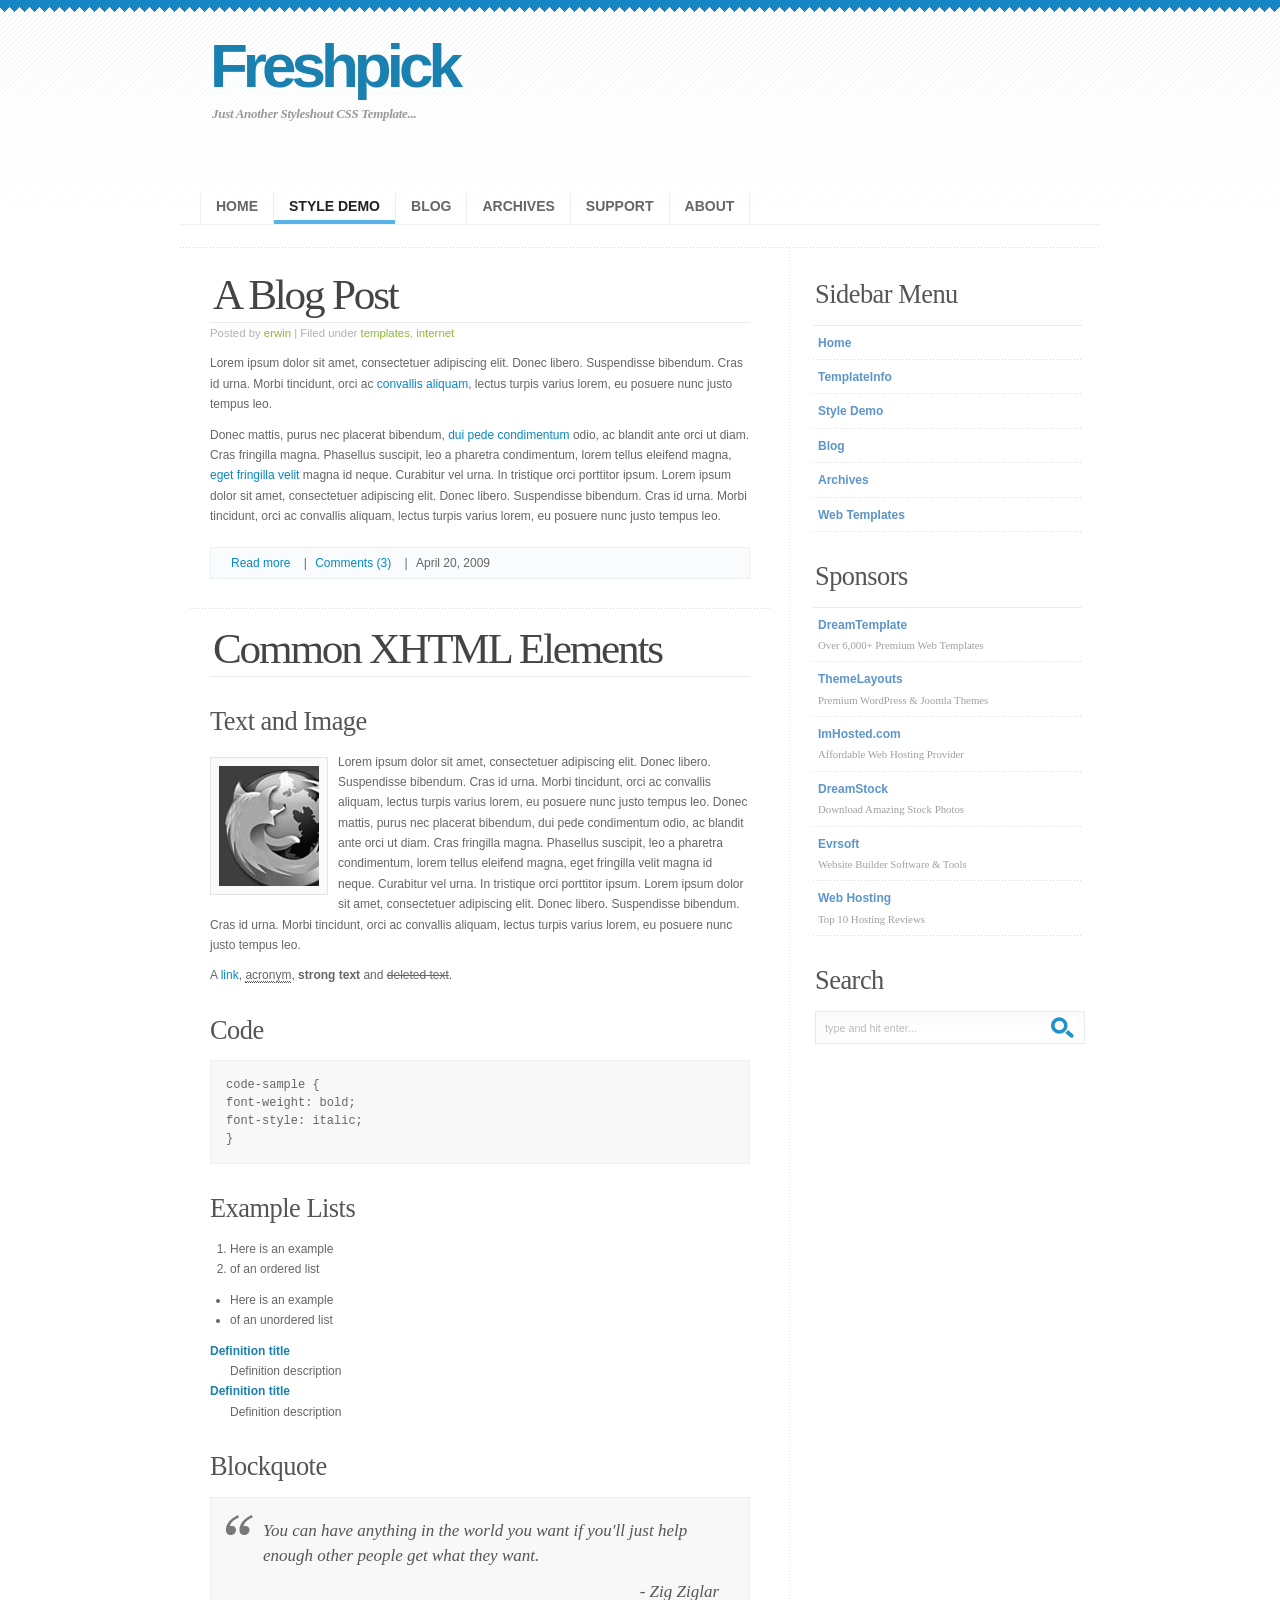
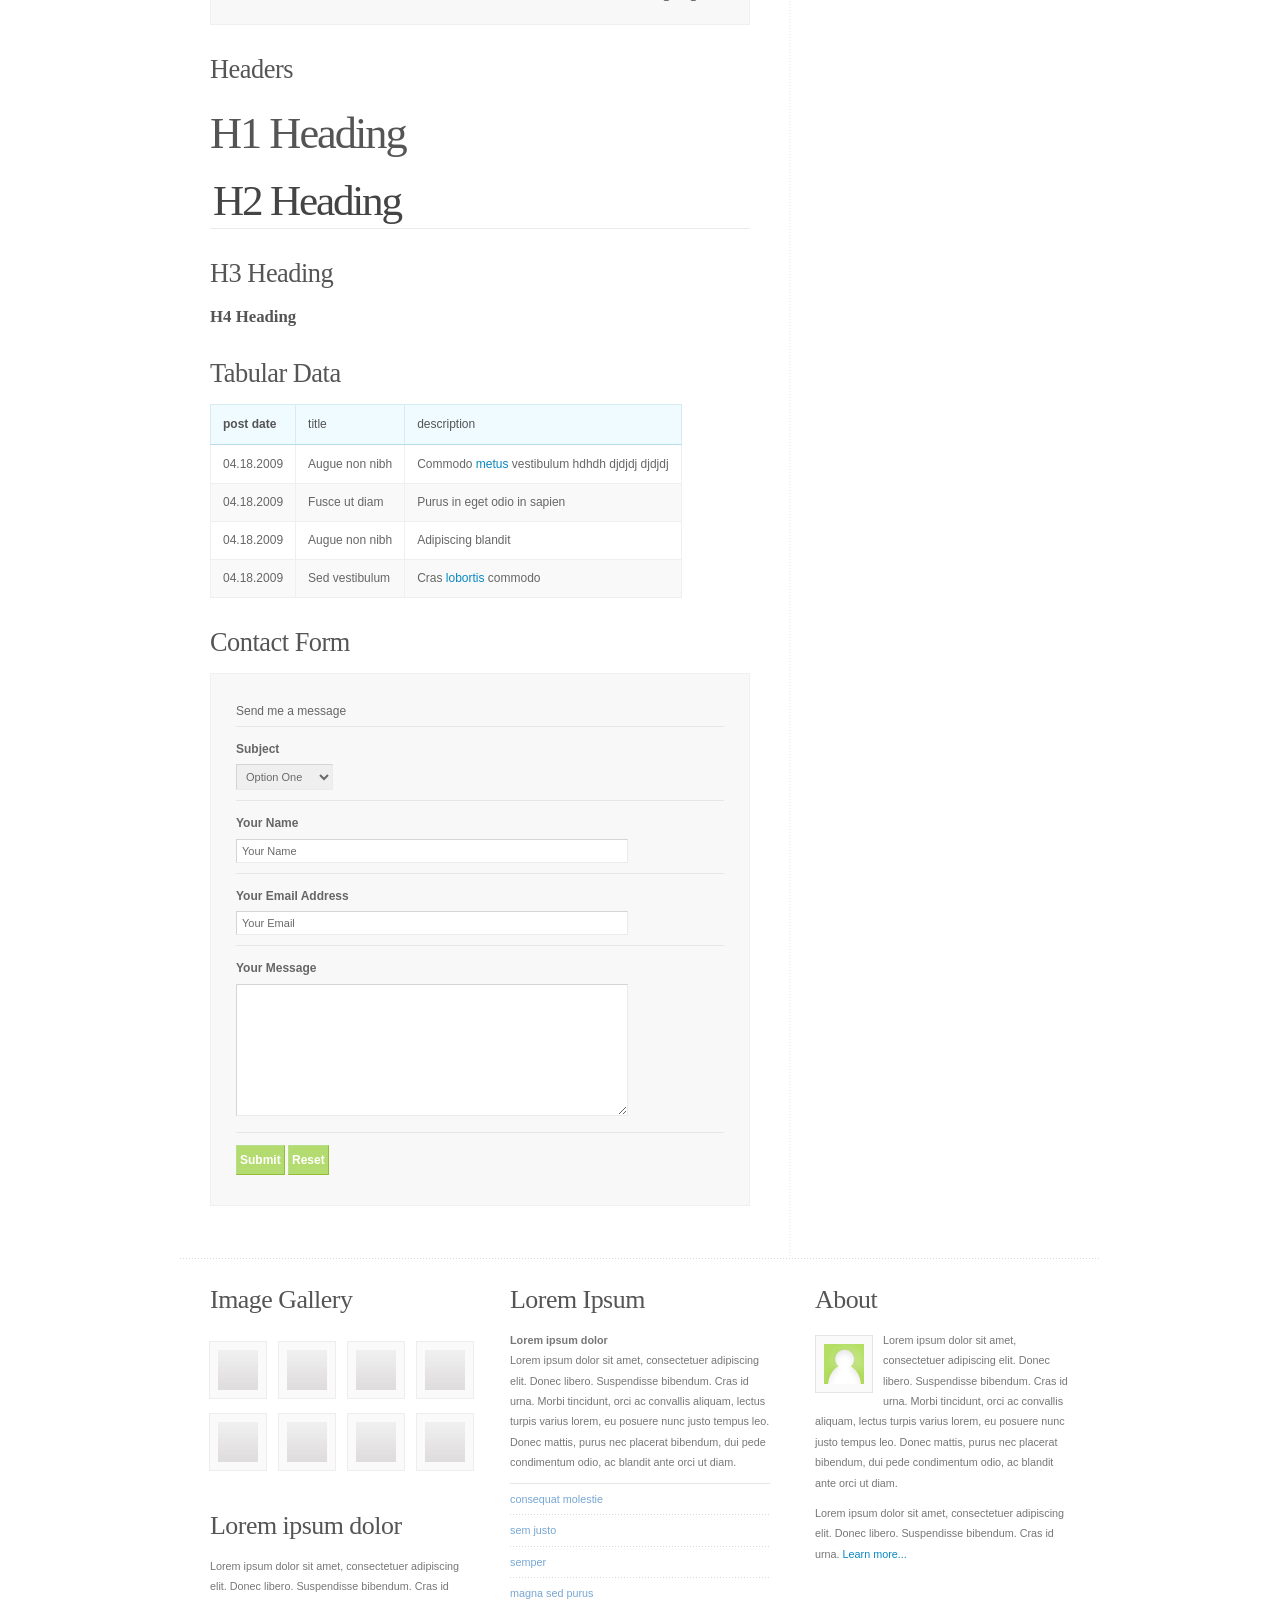
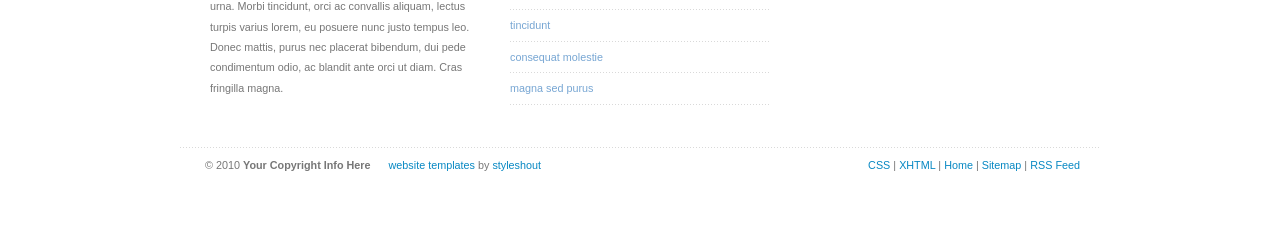
<file: style.html>
<!DOCTYPE html PUBLIC "-//W3C//DTD XHTML 1.0 Strict//EN" "http://www.w3.org/TR/xhtml1/DTD/xhtml1-strict.dtd">

<html xmlns="http://www.w3.org/1999/xhtml" xml:lang="en" lang="en">

<head>

<title>Fresh Pick Template</title>

<meta http-equiv="content-type" content="application/xhtml+xml; charset=UTF-8" />
<meta name="author" content="Erwin Aligam - styleshout.com" />
<meta name="description" content="Site Description Here" />
<meta name="keywords" content="keywords, here" />
<meta name="robots" content="index, follow, noarchive" />
<meta name="googlebot" content="noarchive" />

<link rel="stylesheet" type="text/css" media="screen" href="css/screen.css" />

</head>

<body>

<!-- wrap starts here -->
<div id="wrap">

	<!--header -->
	<div id="header">			
				
		<h1 id="logo-text"><a href="index.html" title="">Freshpick</a></h1>	
		<p id="slogan">Just Another Styleshout CSS Template... </p>		
		
		<div  id="nav">
			<ul>
				<li class="first"><a href="index.html">Home</a></li>
				<li id="current"><a href="style.html">Style Demo</a></li>
				<li><a href="blog.html">Blog</a></li>
				<li><a href="archives.html">Archives</a></li>
				<li><a href="index.html">Support</a></li>
				<li><a href="index.html">About</a></li>		
			</ul>		
		</div>	
		
		<div id="header-image"></div>
				
	<!--header ends-->					
	</div>
	
	<!-- content -->
	<div id="content-outer" class="clear"><div id="content-wrap">
	
		<div id="content">
		
			<div id="left">			
			
				<div class="post">
			
					<h2><a href="index.html">A Blog Post</a></h2>
			
					<p class="post-info">Posted by <a href="index.html">erwin</a> | Filed under <a href="index.html">templates</a>, <a href="index.html">internet</a>  </p>
				
					<p>Lorem ipsum dolor sit amet, consectetuer adipiscing elit. Donec libero. Suspendisse bibendum. 
					Cras id urna. Morbi tincidunt, orci ac <a href="index.html">convallis aliquam</a>, lectus turpis varius lorem, eu 
					posuere nunc justo tempus leo.</p>
			
					<p>
					Donec mattis, purus nec placerat bibendum, <a href="index.html">dui pede condimentum</a> 
					odio, ac blandit ante orci ut diam. Cras fringilla magna. Phasellus suscipit, leo a pharetra 
					condimentum, lorem tellus eleifend magna, <a href="index.html">eget fringilla velit</a> magna id neque. Curabitur vel urna. 
					In tristique orci porttitor ipsum. Lorem ipsum dolor sit amet, consectetuer adipiscing elit. Donec libero. Suspendisse bibendum. 
					Cras id urna. Morbi tincidunt, orci ac convallis aliquam, lectus turpis varius lorem, eu 
					posuere nunc justo tempus leo.</p>			
				
					<p class="postmeta">		
					<a href="index.html" class="readmore">Read more</a> |
					<a href="index.html" class="comments">Comments (3)</a> |				
					<span class="date">April 20, 2009</span>	
					</p>
			
			</div>			
			
			<h2><a href="index.html">Common XHTML Elements</a></h2>
			
			<h3>Text and Image</h3>
			
			<p><a href="http://getfirefox.com/"><img src="images/firefox-gray.jpg" width="100" height="120" alt="firefox" class="float-left" /></a>
			Lorem ipsum dolor sit amet, consectetuer adipiscing elit. Donec libero. Suspendisse bibendum. 
			Cras id urna. Morbi tincidunt, orci ac convallis aliquam, lectus turpis varius lorem, eu 
			posuere nunc justo tempus leo. Donec mattis, purus nec placerat bibendum, dui pede condimentum 
			odio, ac blandit ante orci ut diam. Cras fringilla magna. Phasellus suscipit, leo a pharetra 
			condimentum, lorem tellus eleifend magna, eget fringilla velit magna id neque. Curabitur vel urna. 
			In tristique orci porttitor ipsum. Lorem ipsum dolor sit amet, consectetuer adipiscing elit. Donec libero. Suspendisse bibendum. 
			Cras id urna. Morbi tincidunt, orci ac convallis aliquam, lectus turpis varius lorem, eu 
			posuere nunc justo tempus leo. 				
			</p>
			
			<p>
         A <a href="style.html">link</a>, 
			<acronym title="this really isn't a very good description">acronym</acronym>, 
			<strong>strong text</strong> and 
			<del>deleted text</del>.
         </p>
			
			<h3>Code</h3>				
			<p><code>
			code-sample { <br />
			font-weight: bold;<br />
			font-style: italic;<br />				
			}		
			</code></p>	
				
			<h3>Example Lists</h3>
			
			<ol>
				<li>Here is an example</li>
				<li>of an ordered list</li>								
			</ol>	
							
			<ul>
				<li>Here is an example</li>
				<li>of an unordered list</li>								
			</ul>			
			
			<dl>
            <dt>Definition title</dt>
            <dd>Definition description</dd>
            <dt>Definition title</dt>
            <dd>Definition description</dd>
         </dl>	
			
			<h3>Blockquote</h3>
				
			<blockquote>
			<p>You can have anything in the world you want if you'll just help 
			enough other people get what they want.</p>
			<p class="align-right"> - Zig Ziglar</p>
			</blockquote>		
			
			<h3>Headers</h3>
						
			<h1>H1 Heading</h1>	
			<h2>H2 Heading</h2>		
			<h3>H3 Heading</h3>		
			<h4>H4 Heading</h4>						
				
			<h3>Tabular Data</h3>							
			<table>
				<tr>
					<th><strong>post date</strong></th>
					<th>title</th>
					<th>description</th>
				</tr>
				<tr>
					<td>04.18.2009</td>
					<td>Augue non nibh</td>
					<td>Commodo <a href="index.html">metus</a> vestibulum hdhdh djdjdj djdjdj</td>
				</tr>
				<tr class="altrow">
					<td>04.18.2009</td>
					<td>Fusce ut diam</td>
					<td>Purus in eget odio in sapien</td>
				</tr>
				<tr>
					<td>04.18.2009</td>
					<td>Augue non nibh</td>
					<td>Adipiscing blandit </td>
				</tr>
				<tr class="altrow">
					<td>04.18.2009</td>
					<td>Sed vestibulum</td>
					<td>Cras <a href="index.html">lobortis</a> commodo </td>
				</tr>
			</table>
								
			<h3>Contact Form</h3>		
			
			<form action="index.html" method="get" id="contactform">		
								
				<p>Send me a message</p>
			
				<p>
					<label for="subject">Subject</label><br />
         		<select id="subject" name="subject" tabindex="1">
           			<option value="1">Option One</option>
          			<option value="2">Option Two</option>
          	 		<option value="3">Option Three</option>
         		</select>
				</p>	
			
				<p>	
					<label for="name">Your Name</label><br />
					<input id="name" name="name" value="Your Name" type="text" tabindex="2" />
				</p>
			
				<p>
					<label for="email">Your Email Address</label><br />
					<input id="email" name="email" value="Your Email" type="text" tabindex="3" />
				</p>
					
				<p>
					<label for="message">Your Message</label><br />
					<textarea id="message" name="message" rows="10" cols="20" tabindex="4"></textarea>
				</p>	
			
				<p class="no-border">
					<input class="button" type="submit" value="Submit" tabindex="5" />
         		<input class="button" type="reset" value="Reset" tabindex="6" />	
				</p>
					
			</form>	
				
			</div>
		
			<div id="right">
							
				<div class="sidemenu">	
					<h3>Sidebar Menu</h3>
					<ul>				
						<li><a href="index.html">Home</a></li>
						<li><a href="index.html#TemplateInfo">TemplateInfo</a></li>
						<li><a href="style.html">Style Demo</a></li>
						<li><a href="blog.html">Blog</a></li>
						<li><a href="archives.html">Archives</a></li>
						<li><a href="http://www.dreamtemplate.com" title="Web Templates">Web Templates</a></li>
					</ul>	
				</div>
							
				<div class="sidemenu">
					<h3>Sponsors</h3>
                    <ul>
						<li><a href="http://www.dreamtemplate.com" title="Website Templates">DreamTemplate <br />
                            <span>Over 6,000+ Premium Web Templates</span></a>
                        </li>
						<li><a href="http://www.themelayouts.com" title="WordPress Themes">ThemeLayouts <br />
                            <span>Premium WordPress &amp; Joomla Themes</span></a>
                        </li>
						<li><a href="http://www.imhosted.com" title="Website Hosting">ImHosted.com <br />
                            <span>Affordable Web Hosting Provider</span></a>
                        </li>
						<li><a href="http://www.dreamstock.com" title="Stock Photos">DreamStock <br />
                            <span>Download Amazing Stock Photos</span></a>
                        </li>
						<li><a href="http://www.evrsoft.com" title="Website Builder">Evrsoft <br />
                            <span>Website Builder Software &amp; Tools</span></a>
                        </li>
						<li><a href="http://www.webhostingwp.com" title="Web Hosting">Web Hosting <br />
                            <span>Top 10 Hosting Reviews</span></a>
                        </li>
					</ul>
				</div>	
				
				<h3>Search</h3>
			
				<form id="quick-search" action="index.html" method="get" >
					<p>
					<label for="qsearch">Search:</label>
					<input class="tbox" id="qsearch" type="text" name="qsearch" value="type and hit enter..." title="Start typing and hit ENTER" />
					<input class="btn" alt="Search" type="image" name="searchsubmit" title="Search" src="images/search.gif" />
					</p>
				</form>		
					
			</div>		
		
		</div>	
			
	<!-- content end -->	
	</div></div>
			
	<!-- footer starts here -->	
	<div id="footer-outer" class="clear"><div id="footer-wrap">
	
		<div class="col-a">
		
			<h3>Image Gallery </h3>					
				
			<p class="thumbs">
				<a href="index.html"><img src="images/thumb.jpg" width="40" height="40" alt="thumbnail" /></a>
				<a href="index.html"><img src="images/thumb.jpg" width="40" height="40" alt="thumbnail" /></a>
				<a href="index.html"><img src="images/thumb.jpg" width="40" height="40" alt="thumbnail" /></a>
				<a href="index.html"><img src="images/thumb.jpg" width="40" height="40" alt="thumbnail" /></a>
				<a href="index.html"><img src="images/thumb.jpg" width="40" height="40" alt="thumbnail" /></a>
				<a href="index.html"><img src="images/thumb.jpg" width="40" height="40" alt="thumbnail" /></a>	
				<a href="index.html"><img src="images/thumb.jpg" width="40" height="40" alt="thumbnail" /></a>
				<a href="index.html"><img src="images/thumb.jpg" width="40" height="40" alt="thumbnail" /></a>				
			</p>	
			
			<h3>Lorem ipsum dolor</h3>
			
			<p>Lorem ipsum dolor sit amet, consectetuer adipiscing elit. Donec libero. Suspendisse bibendum. 
			Cras id urna. Morbi tincidunt, orci ac convallis aliquam, lectus turpis varius lorem, eu 
			posuere nunc justo tempus leo. Donec mattis, purus nec placerat bibendum, dui pede condimentum 
			odio, ac blandit ante orci ut diam. Cras fringilla magna.  
		   </p>				
				
		</div>
		
		<div class="col-a">
		
			<h3>Lorem Ipsum</h3>
			
			<p>
			<strong>Lorem ipsum dolor</strong> <br />
			Lorem ipsum dolor sit amet, consectetuer adipiscing elit. Donec libero. Suspendisse bibendum. 
			Cras id urna. Morbi tincidunt, orci ac convallis aliquam, lectus turpis varius lorem, eu 
			posuere nunc justo tempus leo. Donec mattis, purus nec placerat bibendum, dui pede condimentum 
			odio, ac blandit ante orci ut diam.</p>
				
			<div class="footer-list">
				<ul>				
					<li><a href="index.html">consequat molestie</a></li>
					<li><a href="index.html">sem justo</a></li>
					<li><a href="index.html">semper</a></li>
					<li><a href="index.html">magna sed purus</a></li>
					<li><a href="index.html">tincidunt</a></li>		
					<li><a href="index.html">consequat molestie</a></li>		
					<li><a href="index.html">magna sed purus</a></li>					
				</ul>
			</div>
				
		</div>		
	
		<div class="col-b">
		
			<h3>About</h3>			
			
			<p>
			<a href="index.html"><img src="images/gravatar.jpg" width="40" height="40" alt="firefox" class="float-left" /></a>
			Lorem ipsum dolor sit amet, consectetuer adipiscing elit. Donec libero. Suspendisse bibendum. 
			Cras id urna. Morbi tincidunt, orci ac convallis aliquam, lectus turpis varius lorem, eu 
			posuere nunc justo tempus leo. Donec mattis, purus nec placerat bibendum, dui pede condimentum 
			odio, ac blandit ante orci ut diam.</p>
			
			<p>
			Lorem ipsum dolor sit amet, consectetuer adipiscing elit. Donec libero. Suspendisse bibendum. 
			Cras id urna. <a href="index.html">Learn more...</a></p>			
			
		</div>		
	
	<!-- footer ends -->		
	</div></div>
	
	<!-- footer-bottom starts -->		
	<div id="footer-bottom">
		<div class="bottom-left">
			<p>
			&copy; 2010 <strong>Your Copyright Info Here</strong>&nbsp; &nbsp; &nbsp;
			<a href="http://www.bluewebtemplates.com/" title="Website Templates">website templates</a> by <a href="http://www.styleshout.com/">styleshout</a>
			</p>
		</div>
	
		<div class="bottom-right">
			<p>		
				<a href="http://jigsaw.w3.org/css-validator/check/referer">CSS</a> | 
		   	<a href="http://validator.w3.org/check/referer">XHTML</a>	|			
				<a href="index.html">Home</a> |
				<a href="index.html">Sitemap</a> |
				<a href="index.html">RSS Feed</a>								
			</p>
		</div>
	<!-- footer-bottom ends -->		
	</div>
	
<!-- wrap ends here -->
</div>

</body>
</html>
</file>
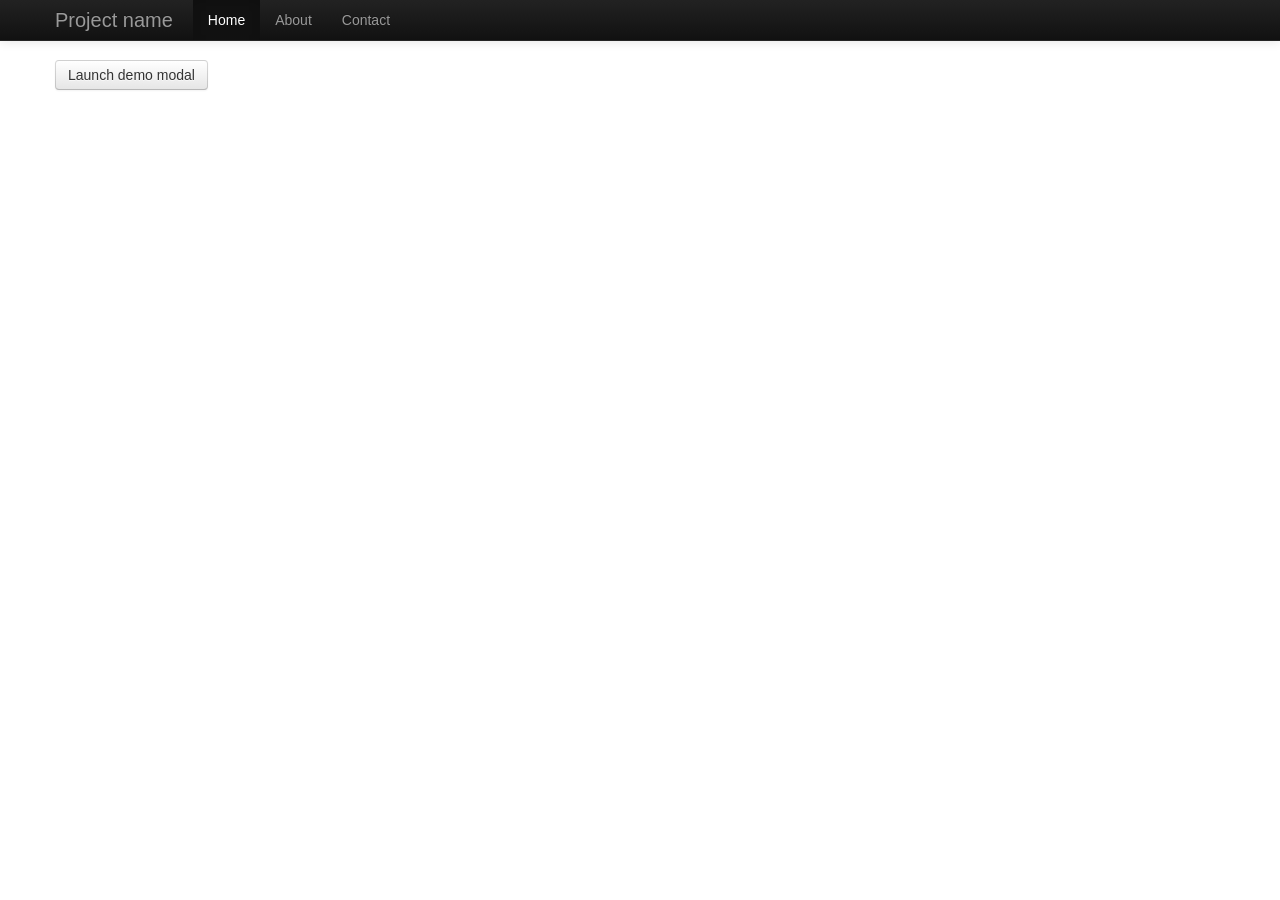
<file: base/examples/base.html>
<!DOCTYPE html>
<html lang="en">
  <head>
    <meta charset="utf-8">
    <title>Bootstrap, from Twitter</title>
    <meta name="viewport" content="width=device-width, initial-scale=1.0">
    <meta name="description" content="">
    <meta name="author" content="">

    <!-- Le styles -->
    <link href="../assets/css/bootstrap.css" rel="stylesheet">
    <style>
      body {
        padding-top: 60px; /* 60px to make the container go all the way to the bottom of the topbar */
      }
    </style>
    <link href="../assets/css/bootstrap-responsive.css" rel="stylesheet">

    <!-- HTML5 shim, for IE6-8 support of HTML5 elements -->
    <!--[if lt IE 9]>
      <script src="http://html5shim.googlecode.com/svn/trunk/html5.js"></script>
    <![endif]-->

    <!-- Fav and touch icons -->
    <link rel="apple-touch-icon-precomposed" sizes="144x144" href="../assets/ico/apple-touch-icon-144-precomposed.png">
    <link rel="apple-touch-icon-precomposed" sizes="114x114" href="../assets/ico/apple-touch-icon-114-precomposed.png">
      <link rel="apple-touch-icon-precomposed" sizes="72x72" href="../assets/ico/apple-touch-icon-72-precomposed.png">
                    <link rel="apple-touch-icon-precomposed" href="../assets/ico/apple-touch-icon-57-precomposed.png">
                                   <link rel="shortcut icon" href="../assets/ico/favicon.png">
  </head>

  <body>

    <div class="navbar navbar-inverse navbar-fixed-top">
      <div class="navbar-inner">
        <div class="container">
          <a class="btn btn-navbar" data-toggle="collapse" data-target=".nav-collapse">
            <span class="icon-bar"></span>
            <span class="icon-bar"></span>
            <span class="icon-bar"></span>
          </a>
          <a class="brand" href="#">Project name</a>
          <div class="nav-collapse collapse">
            <ul class="nav">
              <li class="active"><a href="#">Home</a></li>
              <li><a href="#about">About</a></li>
              <li><a href="#contact">Contact</a></li>
            </ul>
          </div><!--/.nav-collapse -->
        </div>
      </div>
    </div>

    <div class="container">

      <!-- Button to trigger modal -->
<a href="#myModal" role="button" class="btn" data-toggle="modal">Launch demo modal</a>
 
<!-- Modal -->
<div id="myModal" class="modal hide fade" tabindex="-1" role="dialog" aria-labelledby="myModalLabel" aria-hidden="true">
  <div class="modal-header">
    <button type="button" class="close" data-dismiss="modal" aria-hidden="true">×</button>
    <h3 id="myModalLabel">Modal header</h3>
  </div>
  <div class="modal-body">
    <p>One fine body…</p>
  </div>
  <div class="modal-footer">
    <button class="btn" data-dismiss="modal" aria-hidden="true">Close</button>
    <button class="btn btn-primary">Save changes</button>
  </div>
</div>


    </div> <!-- /container -->

    <!-- Le javascript
    ================================================== -->
    <!-- Placed at the end of the document so the pages load faster -->
    <script src="../assets/js/jquery.js"></script>
    <script src="../assets/js/bootstrap-transition.js"></script>
    <script src="../assets/js/bootstrap-alert.js"></script>
    <script src="../assets/js/bootstrap-modal.js"></script>
    <script src="../assets/js/bootstrap-dropdown.js"></script>
    <script src="../assets/js/bootstrap-scrollspy.js"></script>
    <script src="../assets/js/bootstrap-tab.js"></script>
    <script src="../assets/js/bootstrap-tooltip.js"></script>
    <script src="../assets/js/bootstrap-popover.js"></script>
    <script src="../assets/js/bootstrap-button.js"></script>
    <script src="../assets/js/bootstrap-collapse.js"></script>
    <script src="../assets/js/bootstrap-carousel.js"></script>
    <script src="../assets/js/bootstrap-typeahead.js"></script>

  </body>
</html>
</file>
<file: css/screen.css>
/* theme screen stylesheets */

/* import stylesheets and hide from ie/mac \*/
@import url("reset.css");
@import url("FreshPick.css");
/* end import/hide */
</file>
<file: bkp/Freshpick10/css/screen.css>
/* theme screen stylesheets */

/* import stylesheets and hide from ie/mac \*/
@import url("reset.css");
@import url("FreshPick.css");
/* end import/hide */
</file>
<file: third_party/ckeditor/samples/sample.css>
/*
Copyright (c) 2003-2013, CKSource - Frederico Knabben. All rights reserved.
For licensing, see LICENSE.html or http://ckeditor.com/license
*/

html, body, h1, h2, h3, h4, h5, h6, div, span, blockquote, p, address, form, fieldset, img, ul, ol, dl, dt, dd, li, hr, table, td, th, strong, em, sup, sub, dfn, ins, del, q, cite, var, samp, code, kbd, tt, pre
{
	line-height: 1.5em;
}

body
{
	padding: 10px 30px;
}

input, textarea, select, option, optgroup, button, td, th
{
	font-size: 100%;
}

pre, code, kbd, samp, tt
{
	font-family: monospace,monospace;
	font-size: 1em;
}

body {
    width: 960px;
    margin: 0 auto;
}

code
{
	background: #f3f3f3;
	border: 1px solid #ddd;
	padding: 1px 4px;

	-moz-border-radius: 3px;
	-webkit-border-radius: 3px;
	border-radius: 3px;
}

abbr
{
	border-bottom: 1px dotted #555;
	cursor: pointer;
}

.new
{
	background: #FF7E00;
	border: 1px solid #DA8028;
	color: #fff;
	font-size: 10px;
	font-weight: bold;
	padding: 1px 4px;
	text-shadow: 0 1px 0 #C97626;
	text-transform: uppercase;
	margin: 0 0 0 3px;

	-moz-border-radius: 3px;
	-webkit-border-radius: 3px;
	border-radius: 3px;

	-moz-box-shadow: 0 2px 3px 0 #FFA54E inset;
	-webkit-box-shadow: 0 2px 3px 0 #FFA54E inset;
	box-shadow: 0 2px 3px 0 #FFA54E inset;
}

h1.samples
{
	color: #0782C1;
	font-size: 200%;
	font-weight: normal;
	margin: 0;
	padding: 0;
}

h1.samples a
{
	color: #0782C1;
	text-decoration: none;
	border-bottom: 1px dotted #0782C1;
}

.samples a:hover
{
	border-bottom: 1px dotted #0782C1;
}

h2.samples
{
	color: #000000;
	font-size: 130%;
	margin: 15px 0 0 0;
	padding: 0;
}

p, blockquote, address, form, pre, dl, h1.samples, h2.samples
{
	margin-bottom: 15px;
}

ul.samples
{
	margin-bottom: 15px;
}

.clear
{
	clear: both;
}

fieldset
{
	margin: 0;
	padding: 10px;
}

body, input, textarea
{
	color: #333333;
	font-family: Arial, Helvetica, sans-serif;
}

body
{
	font-size: 75%;
}

a.samples
{
	color: #189DE1;
	text-decoration: none;
}

form
{
	margin: 0;
	padding: 0;
}

pre.samples
{
	background-color: #F7F7F7;
	border: 1px solid #D7D7D7;
	overflow: auto;
	padding: 0.25em;
	white-space: pre-wrap; /* CSS 2.1 */
	word-wrap: break-word; /* IE7 */
	-moz-tab-size: 4;
	-o-tab-size: 4;
	-webkit-tab-size: 4;
	tab-size: 4;
}

#footer
{
	clear: both;
	padding-top: 10px;
}

#footer hr
{
	margin: 10px 0 15px 0;
	height: 1px;
	border: solid 1px gray;
	border-bottom: none;
}

#footer p
{
	margin: 0 10px 10px 10px;
	float: left;
}

#footer #copy
{
	float: right;
}

#outputSample
{
	width: 100%;
	table-layout: fixed;
}

#outputSample thead th
{
	color: #dddddd;
	background-color: #999999;
	padding: 4px;
	white-space: nowrap;
}

#outputSample tbody th
{
	vertical-align: top;
	text-align: left;
}

#outputSample pre
{
	margin: 0;
	padding: 0;
}

.description
{
	border: 1px dotted #B7B7B7;
	margin-bottom: 10px;
	padding: 10px 10px 0;
	overflow: hidden;
}

label
{
	display: block;
	margin-bottom: 6px;
}

/**
 *	CKEditor editables are automatically set with the "cke_editable" class
 *	plus cke_editable_(inline|themed) depending on the editor type.
 */

/* Style a bit the inline editables. */
.cke_editable.cke_editable_inline
{
	cursor: pointer;
}

/* Once an editable element gets focused, the "cke_focus" class is
   added to it, so we can style it differently. */
.cke_editable.cke_editable_inline.cke_focus
{
	box-shadow: inset 0px 0px 20px 3px #ddd, inset 0 0 1px #000;
	outline: none;
	background: #eee;
	cursor: text;
}

/* Avoid pre-formatted overflows inline editable. */
.cke_editable_inline pre
{
	white-space: pre-wrap;
	word-wrap: break-word;
}

/**
 *	Samples index styles.
 */

.twoColumns,
.twoColumnsLeft,
.twoColumnsRight
{
	overflow: hidden;
}

.twoColumnsLeft,
.twoColumnsRight
{
	width: 45%;
}

.twoColumnsLeft
{
	float: left;
}

.twoColumnsRight
{
	float: right;
}

dl.samples
{
	padding: 0 0 0 40px;
}
dl.samples > dt
{
	display: list-item;
	list-style-type: disc;
	list-style-position: outside;
	margin: 0 0 3px;
}
dl.samples > dd
{
	margin: 0 0 3px;
}
.warning
{
    color: #ff0000;
	background-color: #FFCCBA;
    border: 2px dotted #ff0000;
	padding: 15px 10px;
	margin: 10px 0;
}

/* Used on inline samples */

blockquote
{
	font-style: italic;
	font-family: Georgia, Times, "Times New Roman", serif;
	padding: 2px 0;
	border-style: solid;
	border-color: #ccc;
	border-width: 0;
}

.cke_contents_ltr blockquote
{
	padding-left: 20px;
	padding-right: 8px;
	border-left-width: 5px;
}

.cke_contents_rtl blockquote
{
	padding-left: 8px;
	padding-right: 20px;
	border-right-width: 5px;
}

img.right {
    border: 1px solid #ccc;
    float: right;
    margin-left: 15px;
    padding: 5px;
}

img.left {
    border: 1px solid #ccc;
    float: left;
    margin-right: 15px;
    padding: 5px;
}
</file>
